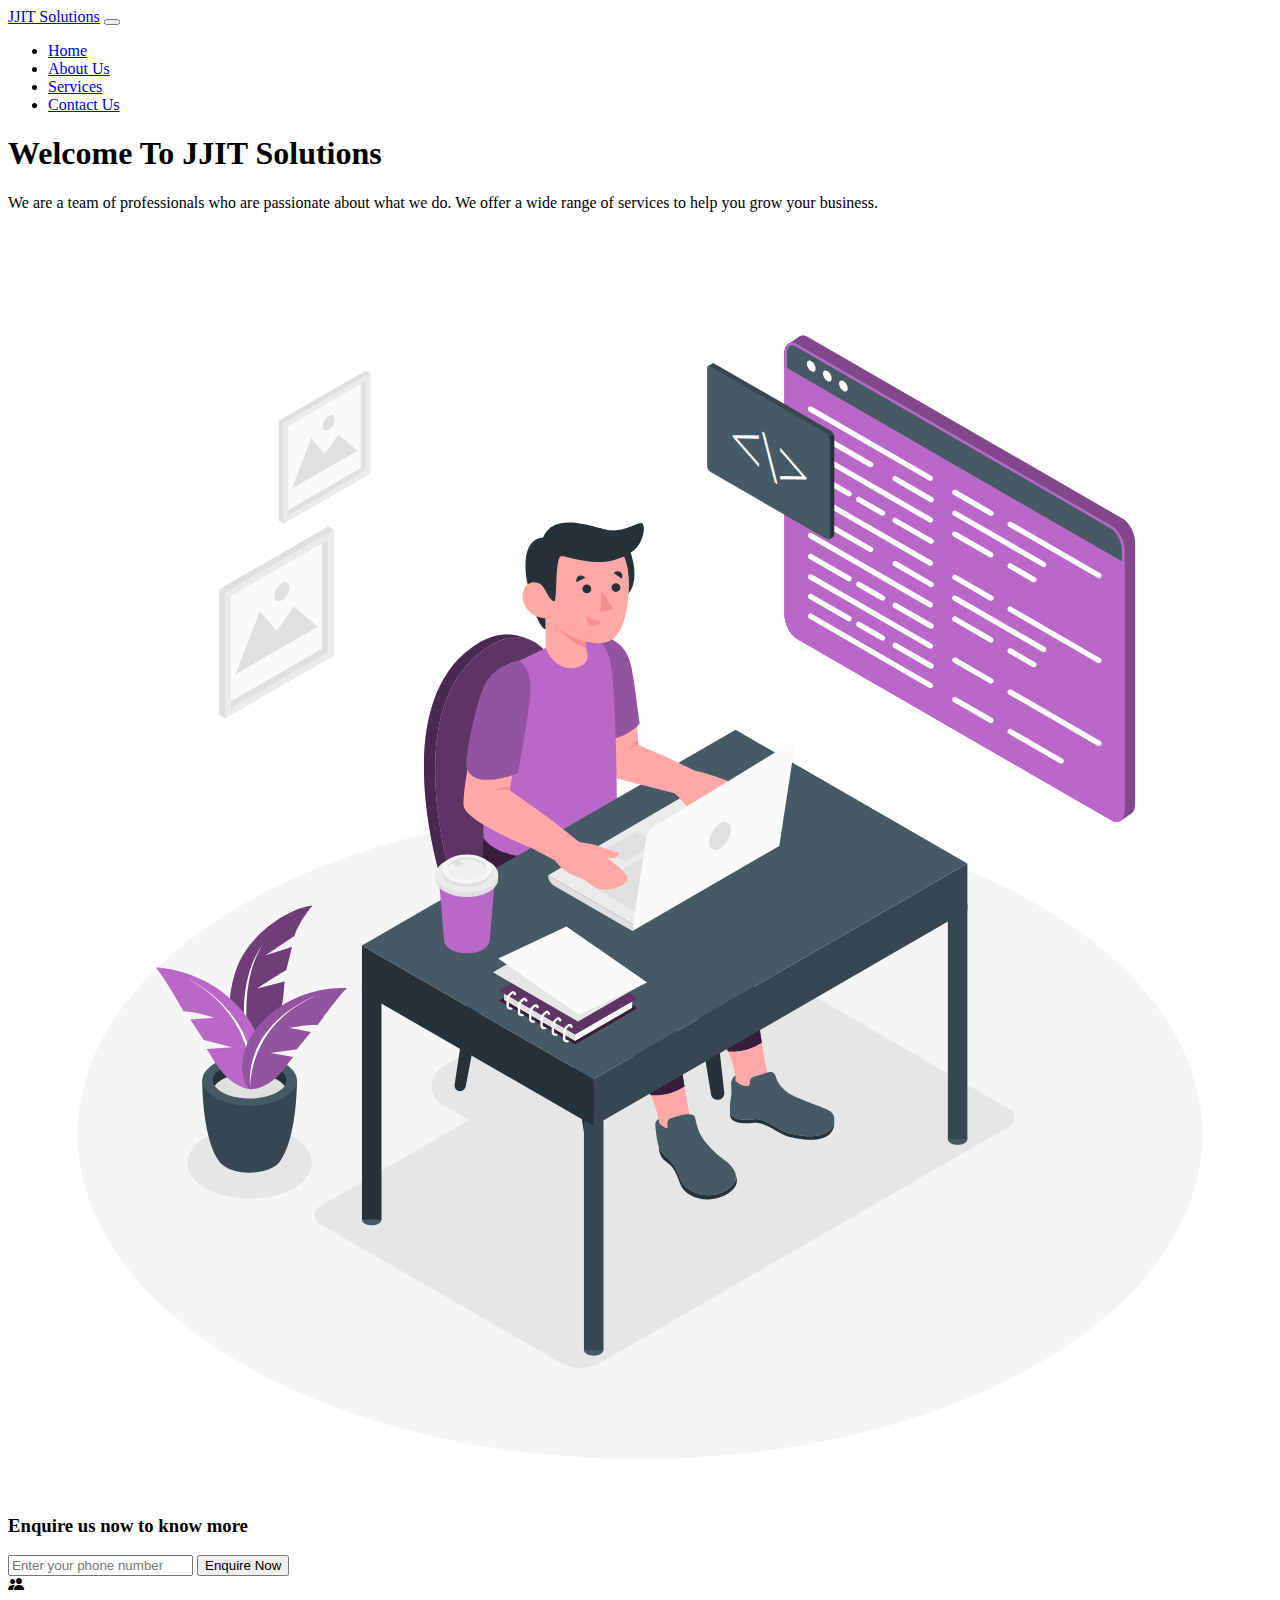
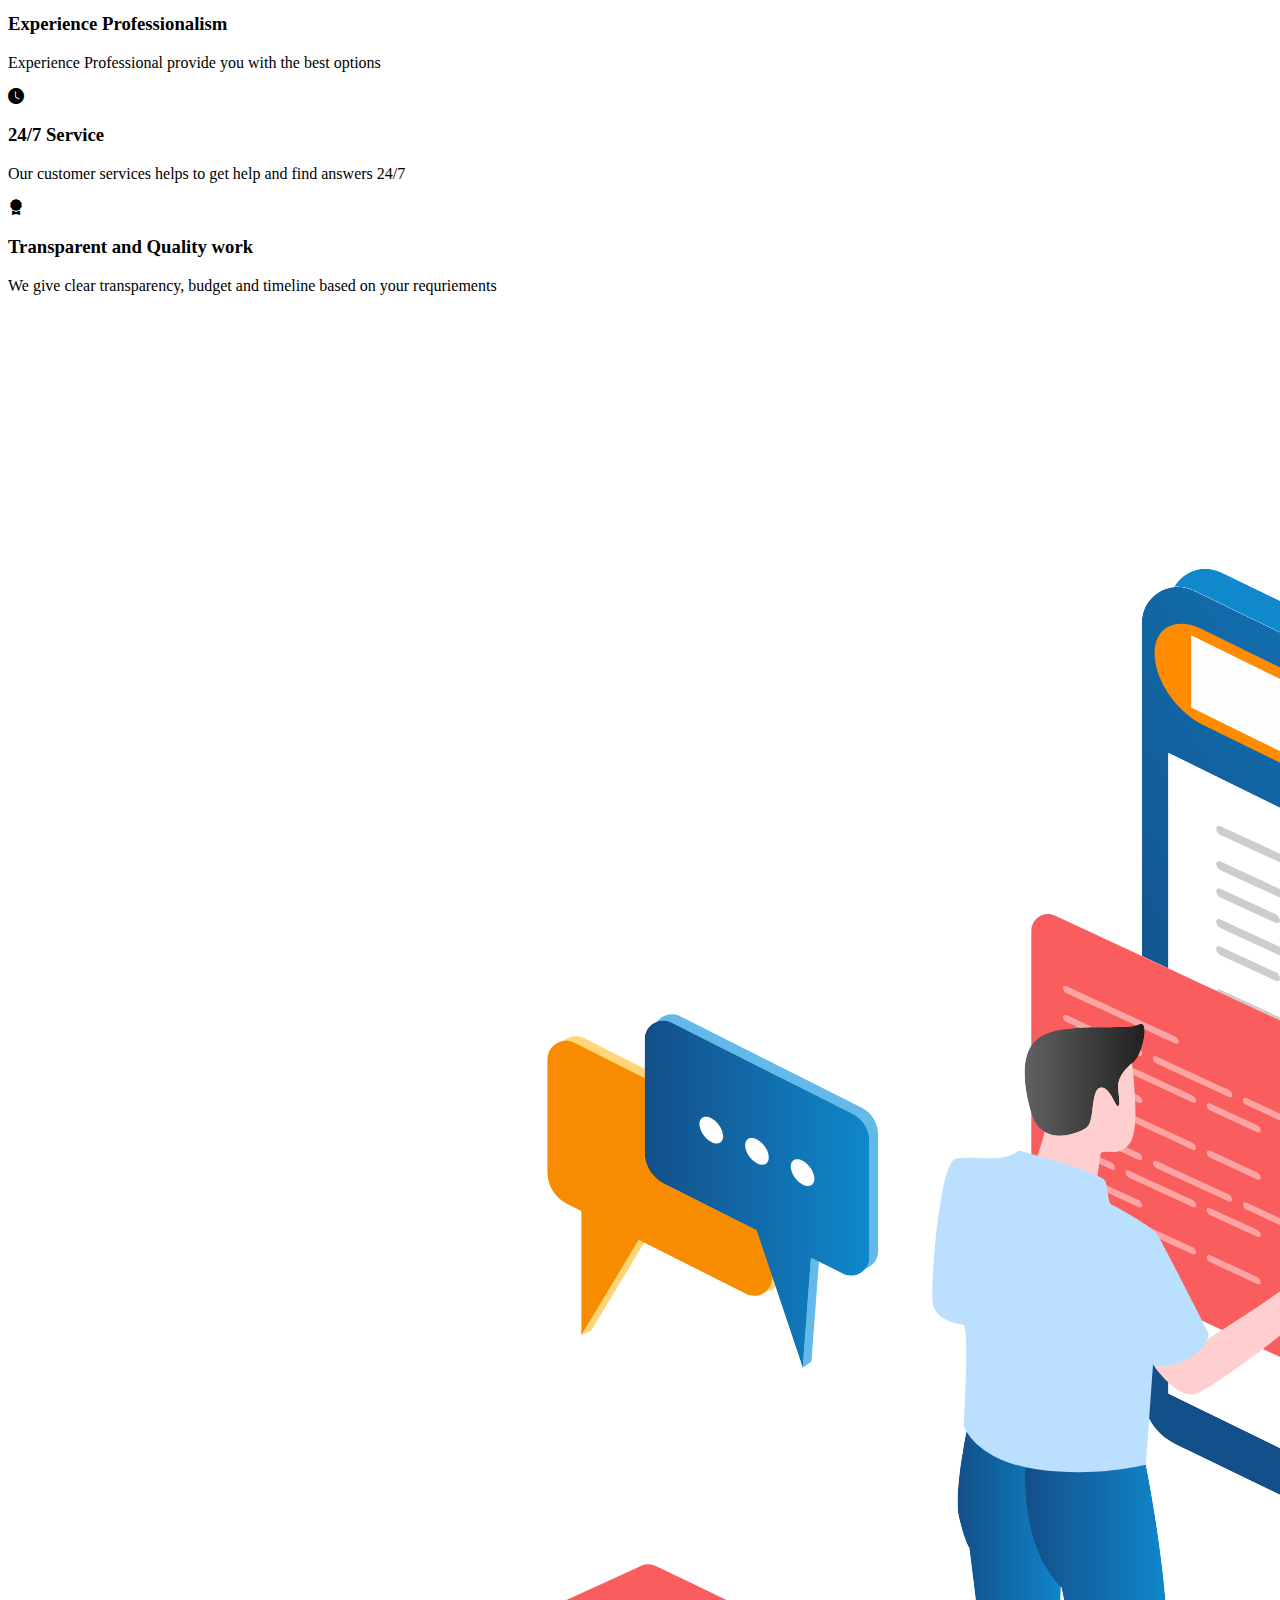
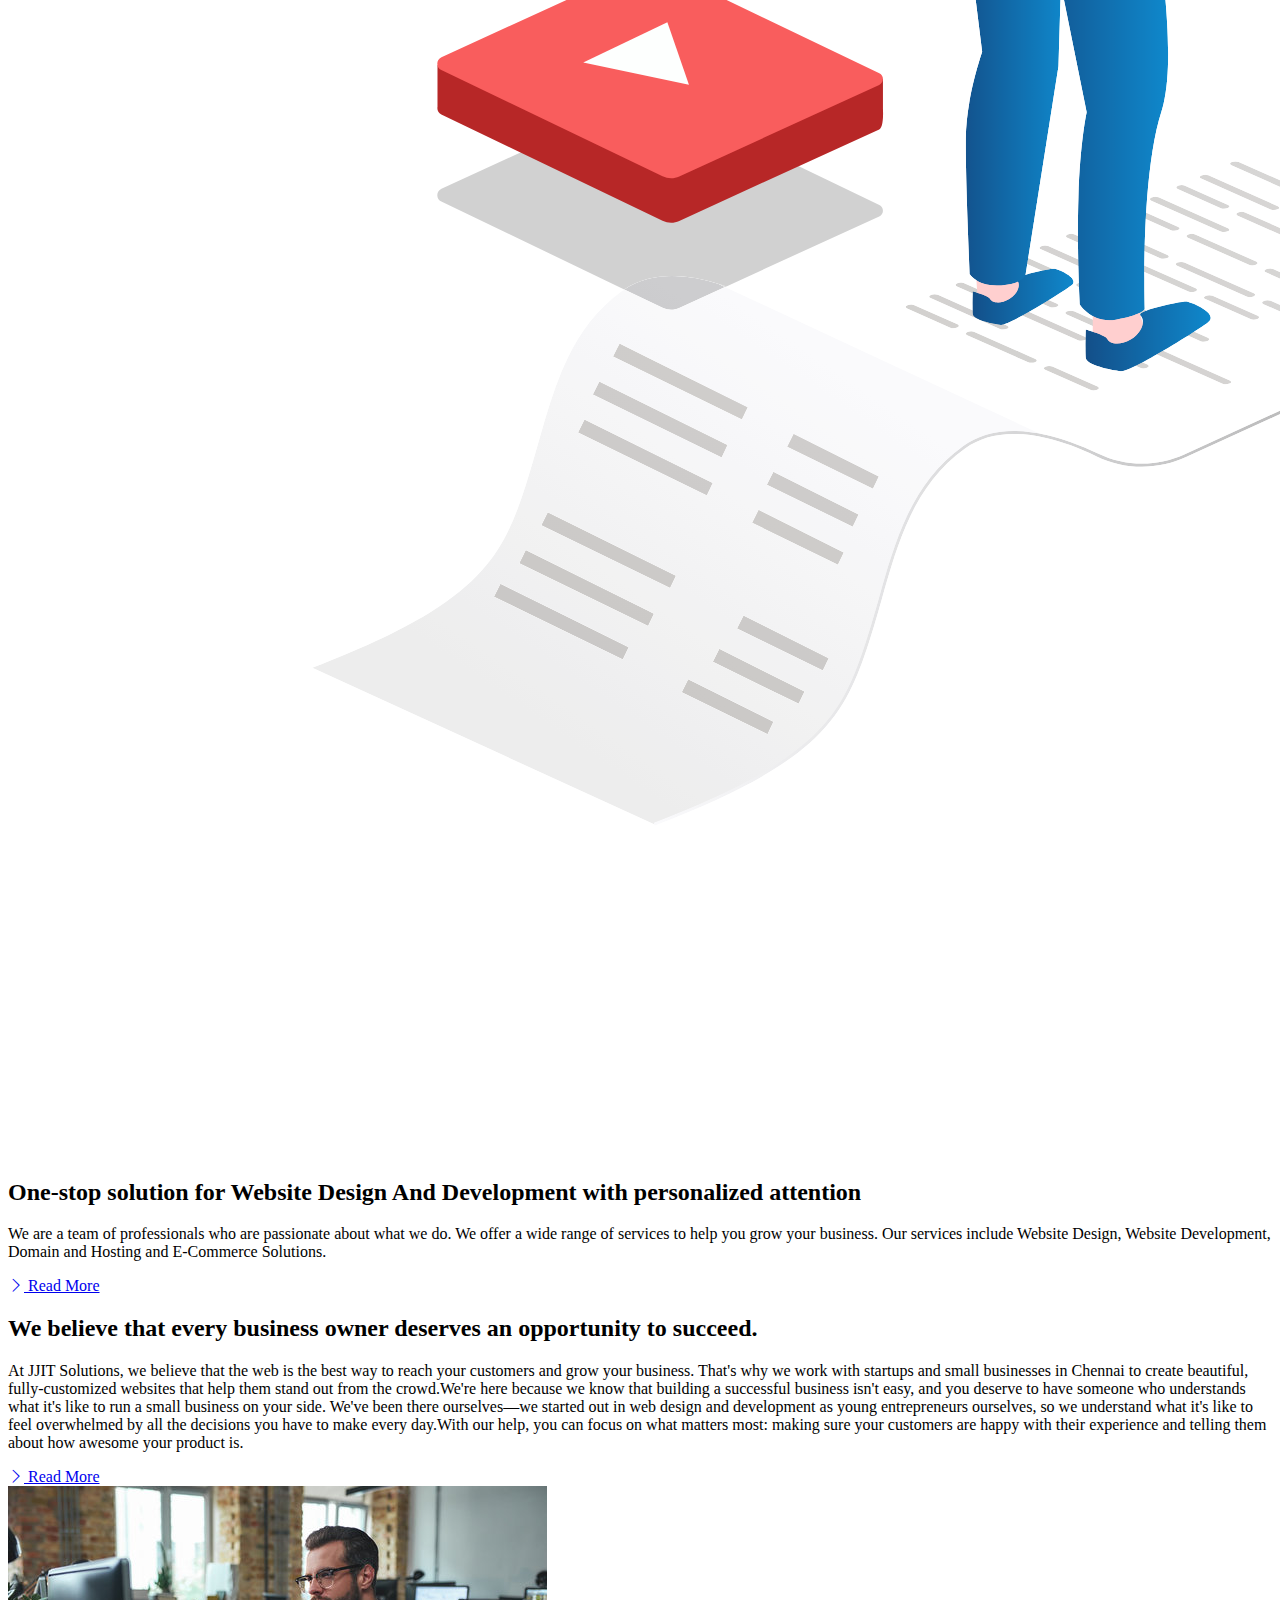
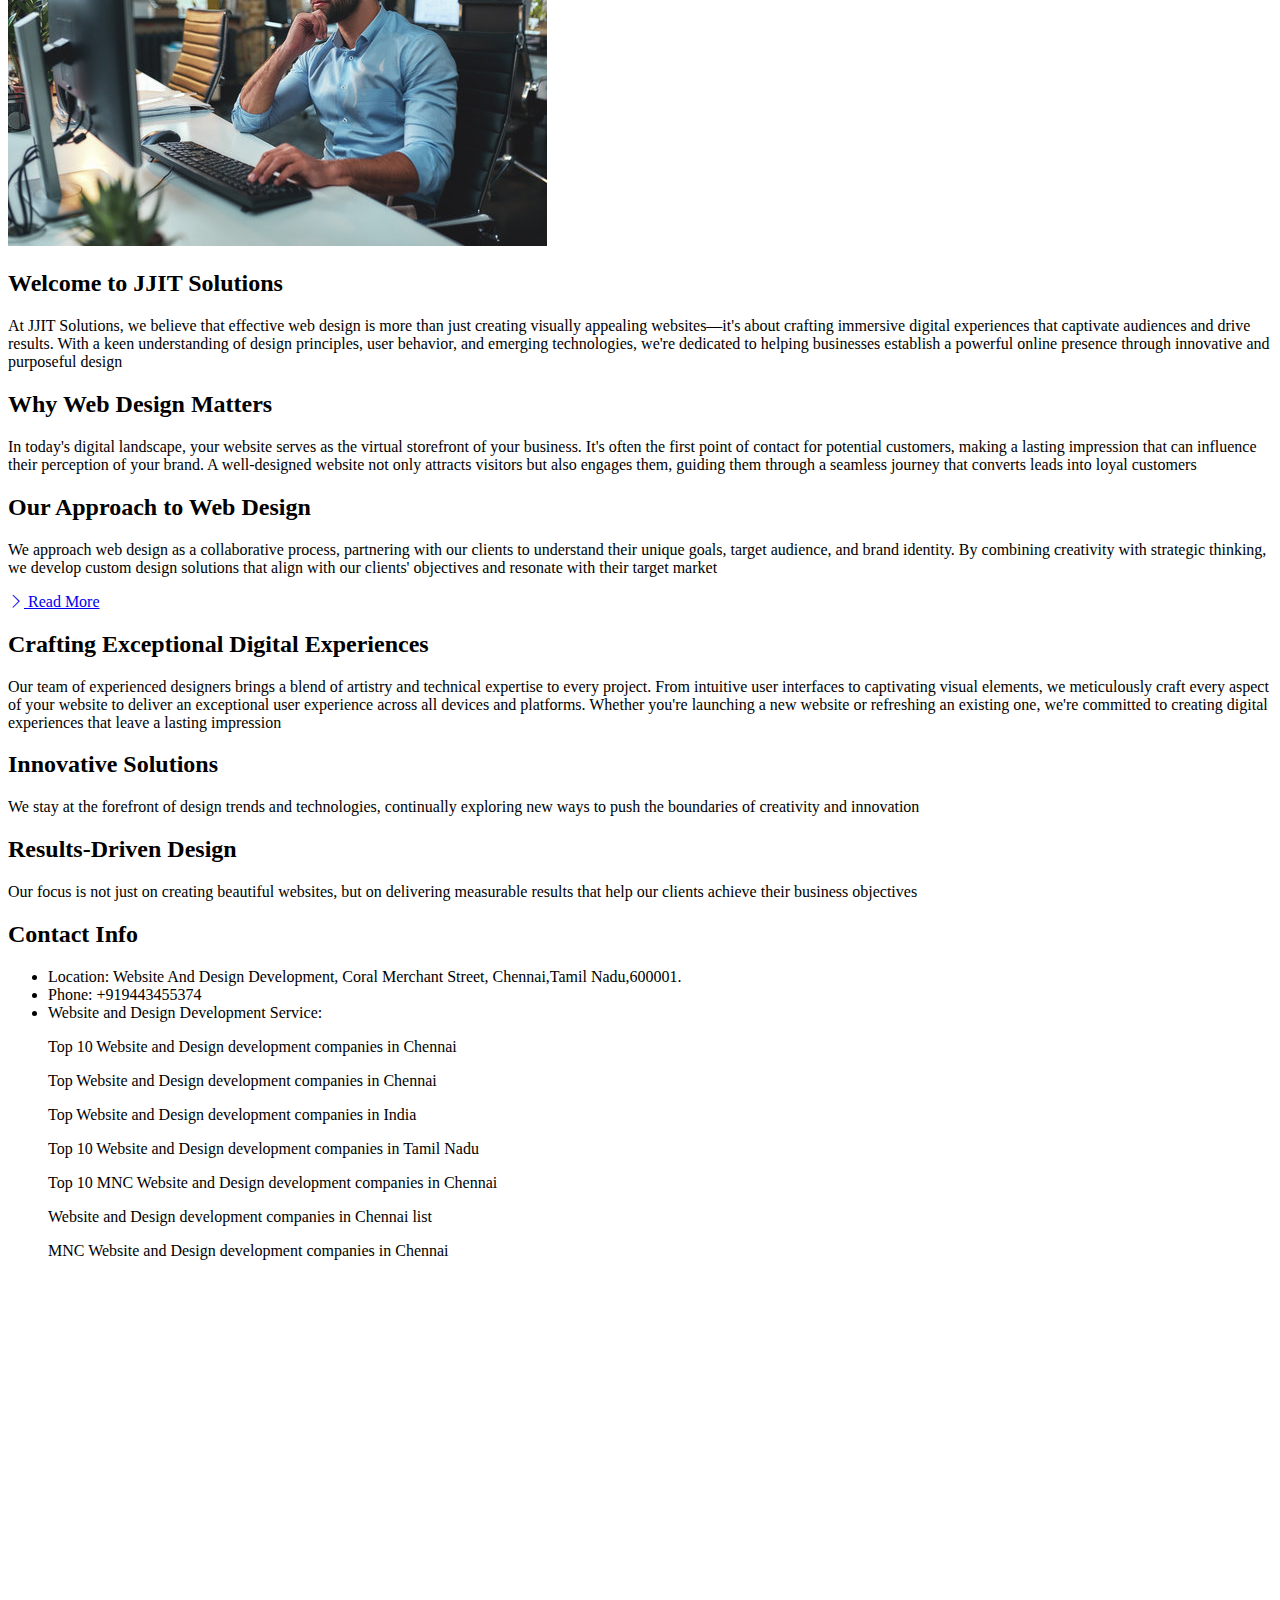
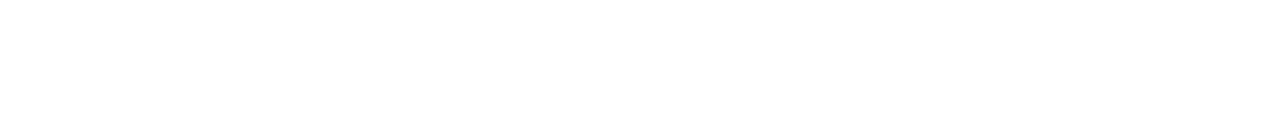
<file: index.html>
<!DOCTYPE html>
<html lang="en">
<head>
    <meta charset="UTF-8">
    <meta name="viewport" content="width=device-width, initial-scale=1.0">
    <link href="https://cdn.jsdelivr.net/npm/bootstrap@5.0.2/dist/css/bootstrap.min.css" rel="stylesheet" integrity="sha384-EVSTQN3/azprG1Anm3QDgpJLIm9Nao0Yz1ztcQTwFspd3yD65VohhpuuCOmLASjC" crossorigin="anonymous">
    <link rel="stylesheet" href="https://cdn.jsdelivr.net/npm/bootstrap-icons@1.11.3/font/bootstrap-icons.min.css">
    <link rel="stylesheet" href="style.css" />
    <link href='https://api.mapbox.com/mapbox-gl-js/v2.9.1/mapbox-gl.css' rel='stylesheet' />
    <title>JJIT Solutions</title>
</head>
<body>
    <!--Navbar-->
    <nav class="navbar navbar-expand-lg bg-dark navbar-dark py-3 fixed-top">
        <div class="container">
            <a href="#" class="navbar-brand">JJIT Solutions</a>
            <button 
            class="navbar-toggler" 
            type="button" 
            data-bs-toggle="collapse" 
            data-bs-target="#navmenu"
            >
             <span class="navbar-toggler-icon"></span>
            </button>
            <div class="collapse navbar-collapse" id="navmenu">
              <ul class="navbar-nav ms-auto">
                <li class="nav-item">
                    <a href="#home" class="nav-link">Home</a>
                </li>
                <li class="nav-item">
                    <a href="#about" class="nav-link">About Us</a>
                </li>
                <li class="nav-item">
                    <a href="#services" class="nav-link">Services</a>
                </li>
                <li class="nav-item">
                    <a href="#contact" class="nav-link">Contact Us</a>
                </li>
              </ul>
            </div>
        </div>
    </nav>
    <!--Showcase-->
    <section class="bg-dark text-light p-5 p-lg-0 pt-lg-5 text-center text-sm-start">
       <div class="container">
          <div class="d-sm-flex align-items-center justify-content-between">
              <div>
                <h1 class="display-1">Welcome To JJIT Solutions</h1>
                <p class="lead">We are a team of professionals who are passionate about what we do. We offer a wide range of services to help you grow your business.</p>              </div>
              <img class="img-fluid w-100 d-none d-sm-block" src="img/webdev1.svg" alt="">
          </div>
       </div>
    </section>

    <!--Enquiry-->
    <section class="bg-primary text-light p-5">
        <div class="container">
            <div class="d-md-flex justify-content-between align-items-center">
                <h3 class="mb-3 mb-md"> Enquire us now to know more </h3>
                 <div class="input-group num-input">
                    <input type="text" 
                    class="form-control" 
                    placeholder="Enter your phone number">
                    <button 
                    class="btn btn-dark btn-lg" 
                    type="button" 
                    id="button-addon2">Enquire Now</button>
                </div>
            </div>
        </div>
    </section>
    <!--Boxes-->
    <section class="p-5">
        <div class="container">
            <div class="row text-center g-4">
                
                <div class="col-md">
                    <div class="card bg-light text-dark">
                        <div class="card-body text-center">
                            <div class="h1">
                                <i class="bi bi-people-fill"></i>
                            </div>
                            <h3 class="card-title mb-3">
                                Experience Professionalism
                            </h3>
                            <p class="card-text">
                                Experience Professional provide you with the best options
                            </p>
                        </div>
                    </div>
                </div>
               
                <div class="col-md">
                    <div class="card bg-light text-dark">
                        <div class="card-body text-center">
                            <div class="h1">
                                <i class="bi bi-clock-fill"></i>
                            </div>
                            <h3 class="card-title mb-3">
                                24/7 Service
                            </h3>
                            <p class="card-text">
                                Our customer services helps to get help and find answers 24/7
                            </p>
                        </div>
                    </div>
                </div>
                    
                <div class="col-md">
                    <div class="card bg-light text-dark">
                        <div class="card-body text-center">
                            <div class="h1">
                                <i class="bi bi-award-fill"></i>
                            </div>
                            <h3 class="card-title mb-3">
                                Transparent and Quality work
                            </h3>
                            <p class="card-text">
                                We give clear transparency, budget and timeline based on your requriements
                            </p>
                        </div>
                    </div>
                </div>
            </div>
        </div>
    </section>
    <!--Desc-->
    <section id="home" class="p-5">
        <div class="container">
            <div class="row align-items-center justify-content-between">
                <div class="col-md">
                    <img src="img/webdev2.svg" class="img-fluid" alt="">
                </div>
                <div class="col-md p-5">
                    <h2>One-stop solution for Website Design And Development with personalized attention</h2>
                    <p class="lead">
                        We are a team of professionals who are passionate about what we do. We offer a wide range of services to help you grow your business. Our services include Website Design, Website Development, Domain and Hosting and E-Commerce Solutions.
                    </p>
                    <a href="#" class="btn btn-dark">
                        <i class="bi bi-chevron-right"></i> Read More
                    </a>
                </div>
            </div>
        </div>
    </section>

    <!--About-->
    <section id="about" class="p-5 bg-light">
        <div class="container">
            <div class="row align-items-center justify-content-between">
                <div class="col-md p-5">
                    <h2>We believe that every business owner deserves an opportunity to succeed.</h2>
                    <p class="lead">
                        At JJIT Solutions, we believe that the web is the best way to reach your customers and grow your business. That's why we work with startups and small businesses in Chennai to create beautiful, fully-customized websites that help them stand out from the crowd.We're here because we know that building a successful business isn't easy, and you deserve to have someone who understands what it's like to run a small business on your side. We've been there ourselves—we started out in web design and development as young entrepreneurs ourselves, so we understand what it's like to feel overwhelmed by all the decisions you have to make every day.With our help, you can focus on what matters most: making sure your customers are happy with their experience and telling them about how awesome your product is.
                    </p>
                    <a href="#" class="btn btn-dark">
                        <i class="bi bi-chevron-right"></i> Read More
                    </a>
                </div>
                <div class="col-md">
                    <img src="img/working.jpg" class="img-fluid" alt="">
                </div>
            </div>
        </div>
    </section>

    <!--Services-->
    <section id="services" class="p-5 bg-light">
        <div class="container">
            <div class="row align-items-center justify-content-between">
                <div class="col-md p-5">
                    <h2>Welcome to JJIT Solutions</h2>
                    <p>
                        At JJIT Solutions, we believe that effective web design is more than just creating visually appealing websites—it's about crafting immersive digital experiences that captivate audiences and drive results. With a keen understanding of design principles, user behavior, and emerging technologies, we're dedicated to helping businesses establish a powerful online presence through innovative and purposeful design
                    </p>
                    <h2>Why Web Design Matters</h2>
                    <p>
                        In today's digital landscape, your website serves as the virtual storefront of your business. It's often the first point of contact for potential customers, making a lasting impression that can influence their perception of your brand. A well-designed website not only attracts visitors but also engages them, guiding them through a seamless journey that converts leads into loyal customers
                    </p>
                    <h2>Our Approach to Web Design</h2>
                    <p>
                        We approach web design as a collaborative process, partnering with our clients to understand their unique goals, target audience, and brand identity. By combining creativity with strategic thinking, we develop custom design solutions that align with our clients' objectives and resonate with their target market
                    </p>
                    
                    <a href="#" class="btn btn-dark">
                        <i class="bi bi-chevron-right"></i> Read More
                    </a>
                </div>
                <div class="col-md">
                    <h2>Crafting Exceptional Digital Experiences</h2>
                    <p>
                        Our team of experienced designers brings a blend of artistry and technical expertise to every project. From intuitive user interfaces to captivating visual elements, we meticulously craft every aspect of your website to deliver an exceptional user experience across all devices and platforms. Whether you're launching a new website or refreshing an existing one, we're committed to creating digital experiences that leave a lasting impression
                    </p>
                    <h2>Innovative Solutions</h2>
                    <p>
                        We stay at the forefront of design trends and technologies, continually exploring new ways to push the boundaries of creativity and innovation
                    </p>
                    <h2>Results-Driven Design</h2>
                    <p>
                        Our focus is not just on creating beautiful websites, but on delivering measurable results that help our clients achieve their business objectives
                    </p>
                    
                </div>
            </div>
        </div>
    </section>

    <!--Footer-->
    <footer id="contact" class="p-5 bg-dark text-white text center">
        <div class="container">
            <div class="row gutter-4">
                <div class="col-md">
                    <h2 class="text-center mb-4">Contact Info</h2>
                    <ul class="list-group list-group-flush lead">
                        <li class="list-group-item bg-dark text-white">
                            <span class="fw-bold">Location: </span> 
                            Website And Design Development,                
                            Coral Merchant Street,
                            Chennai,Tamil Nadu,600001.
                        </li>
                        <li class="list-group-item bg-dark text-white">
                            <span class="fw-bold">Phone: </span> +919443455374
                        </li>
                        <li class="list-group-item bg-dark text-white">
                            <span class="fw-bold">Website and Design Development Service:</span>

                            <p>Top 10 Website and Design development companies in Chennai</p>
                            <p>Top Website and Design development companies in Chennai<p>
                            <p>Top Website and Design development companies in India<p>
                            <p>Top 10 Website and Design development companies in Tamil Nadu<p>
                            <p>Top 10 MNC Website and Design development companies in Chennai<p>
                            <p>Website and Design development companies in Chennai list<p>
                            <p>MNC Website and Design development companies in Chennai<p>
                        </li>
                    </ul>
                </div>
                    <div class="col-lg-auto">
                      <iframe
                      src="https://www.google.com/maps/embed?pb=!1m18!1m12!1m3!1d15545.027924782156!2d80.17832514582739!3d13.082893169559114!2m3!1f0!2f0!3f0!3m2!1i1024!2i768!4f13.1!3m3!1m2!1s0x3a52641baaf317ef%3A0x75edeeffa1296b93!2sAnna%20Nagar%20West%2C%20Chennai%2C%20Tamil%20Nadu!5e0!3m2!1sen!2sin!4v1719314386708!5m2!1sen!2sin" width="600" height="450" style="border:0;" allowfullscreen="" loading="lazy" referrerpolicy="no-referrer-when-downgrade"></iframe>
                    </div>
            </div>
        </div>
    </footer>
    
    <script src="https://cdn.jsdelivr.net/npm/bootstrap@5.0.2/dist/js/bootstrap.bundle.min.js" integrity="sha384-MrcW6ZMFYlzcLA8Nl+NtUVF0sA7MsXsP1UyJoMp4YLEuNSfAP+JcXn/tWtIaxVXM" crossorigin="anonymous"></script>
    <script src='https://api.mapbox.com/mapbox-gl-js/v2.9.1/mapbox-gl.js'></script>

    <script>
        mapboxgl.accessToken = 'pk.eyJ1IjoidmVua2F0MTI5NCIsImEiOiJjbHh1OW5vMmkxd3BuMmtzZWJicGd4YTNlIn0.nSJ3YDg7QcavLcLXZzv5qA';
        var map = new mapboxgl.Map({
           container: 'map',
           style: 'mapbox://styles/mapbox/streets-v11',
           center: [13.085476244878079, 80.2105435251285],
           zoom: 12,
        });
    </script>
</body>
</html>
</file>
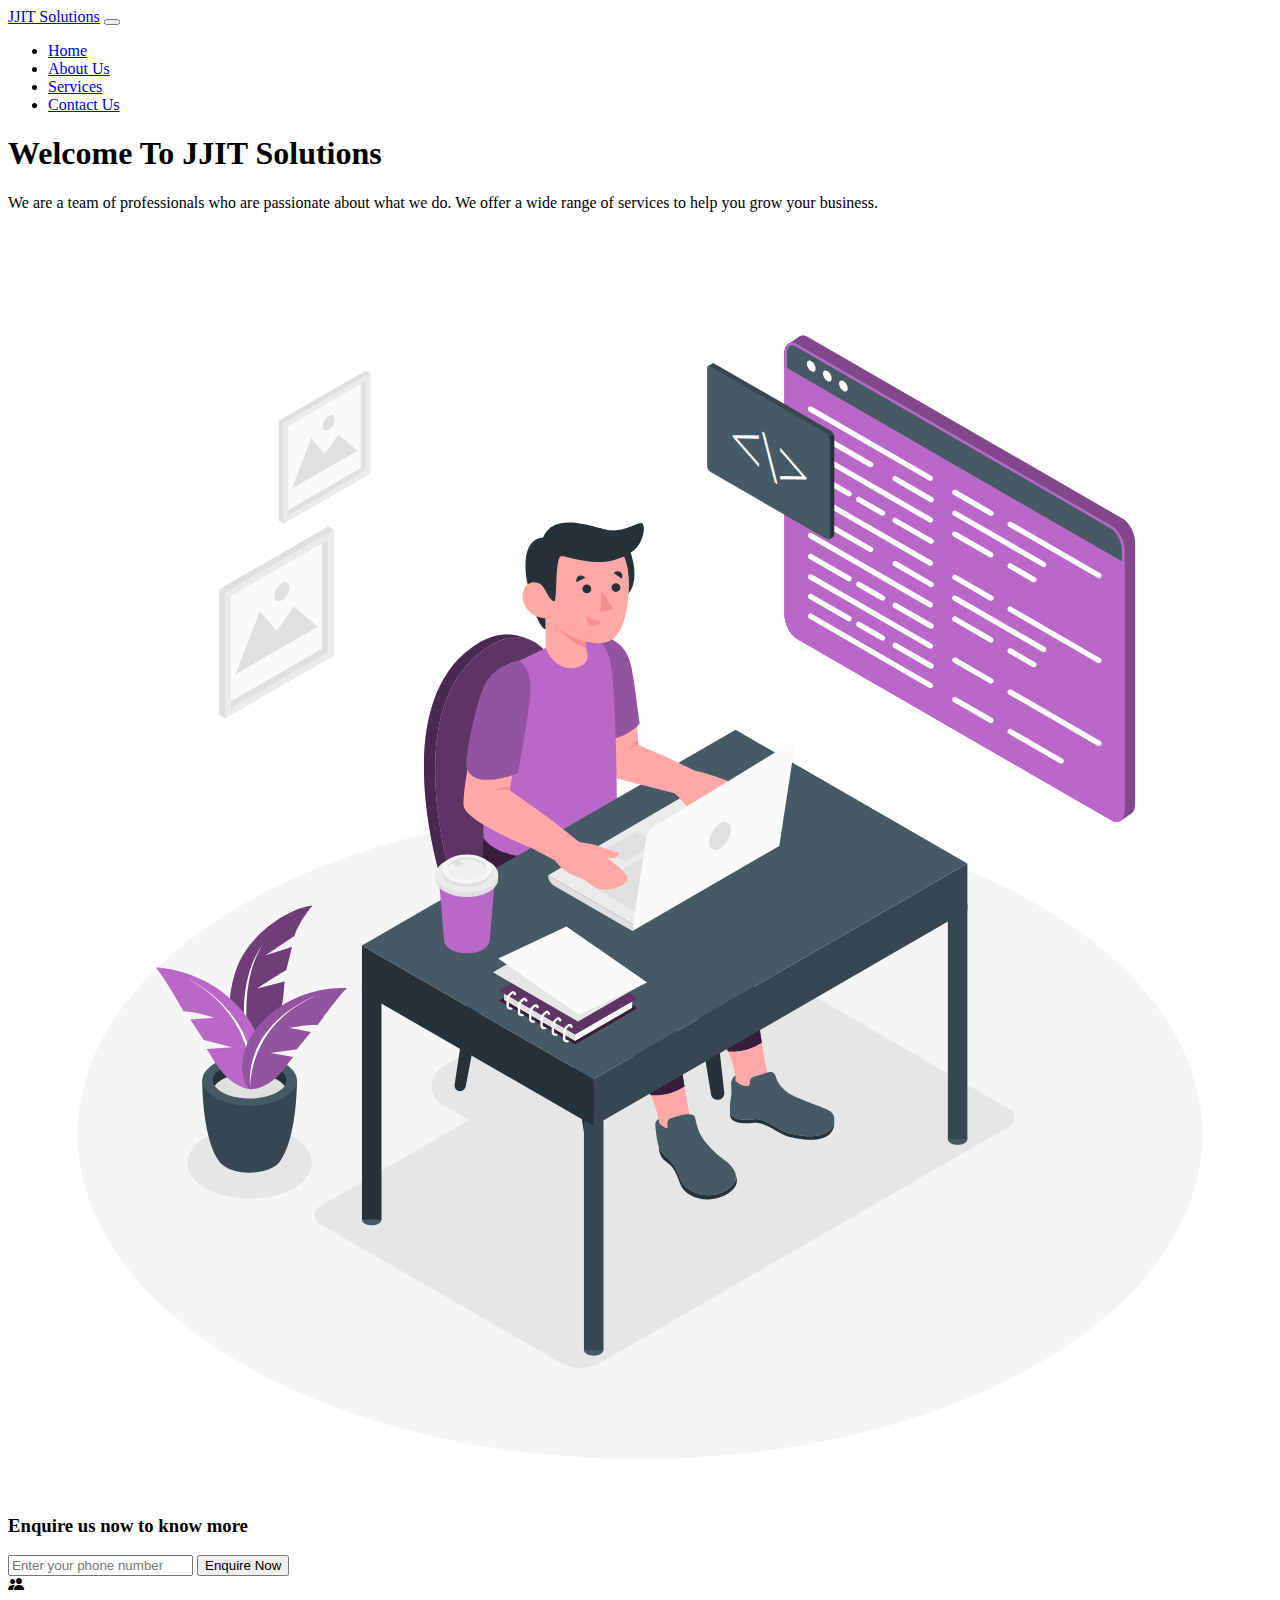
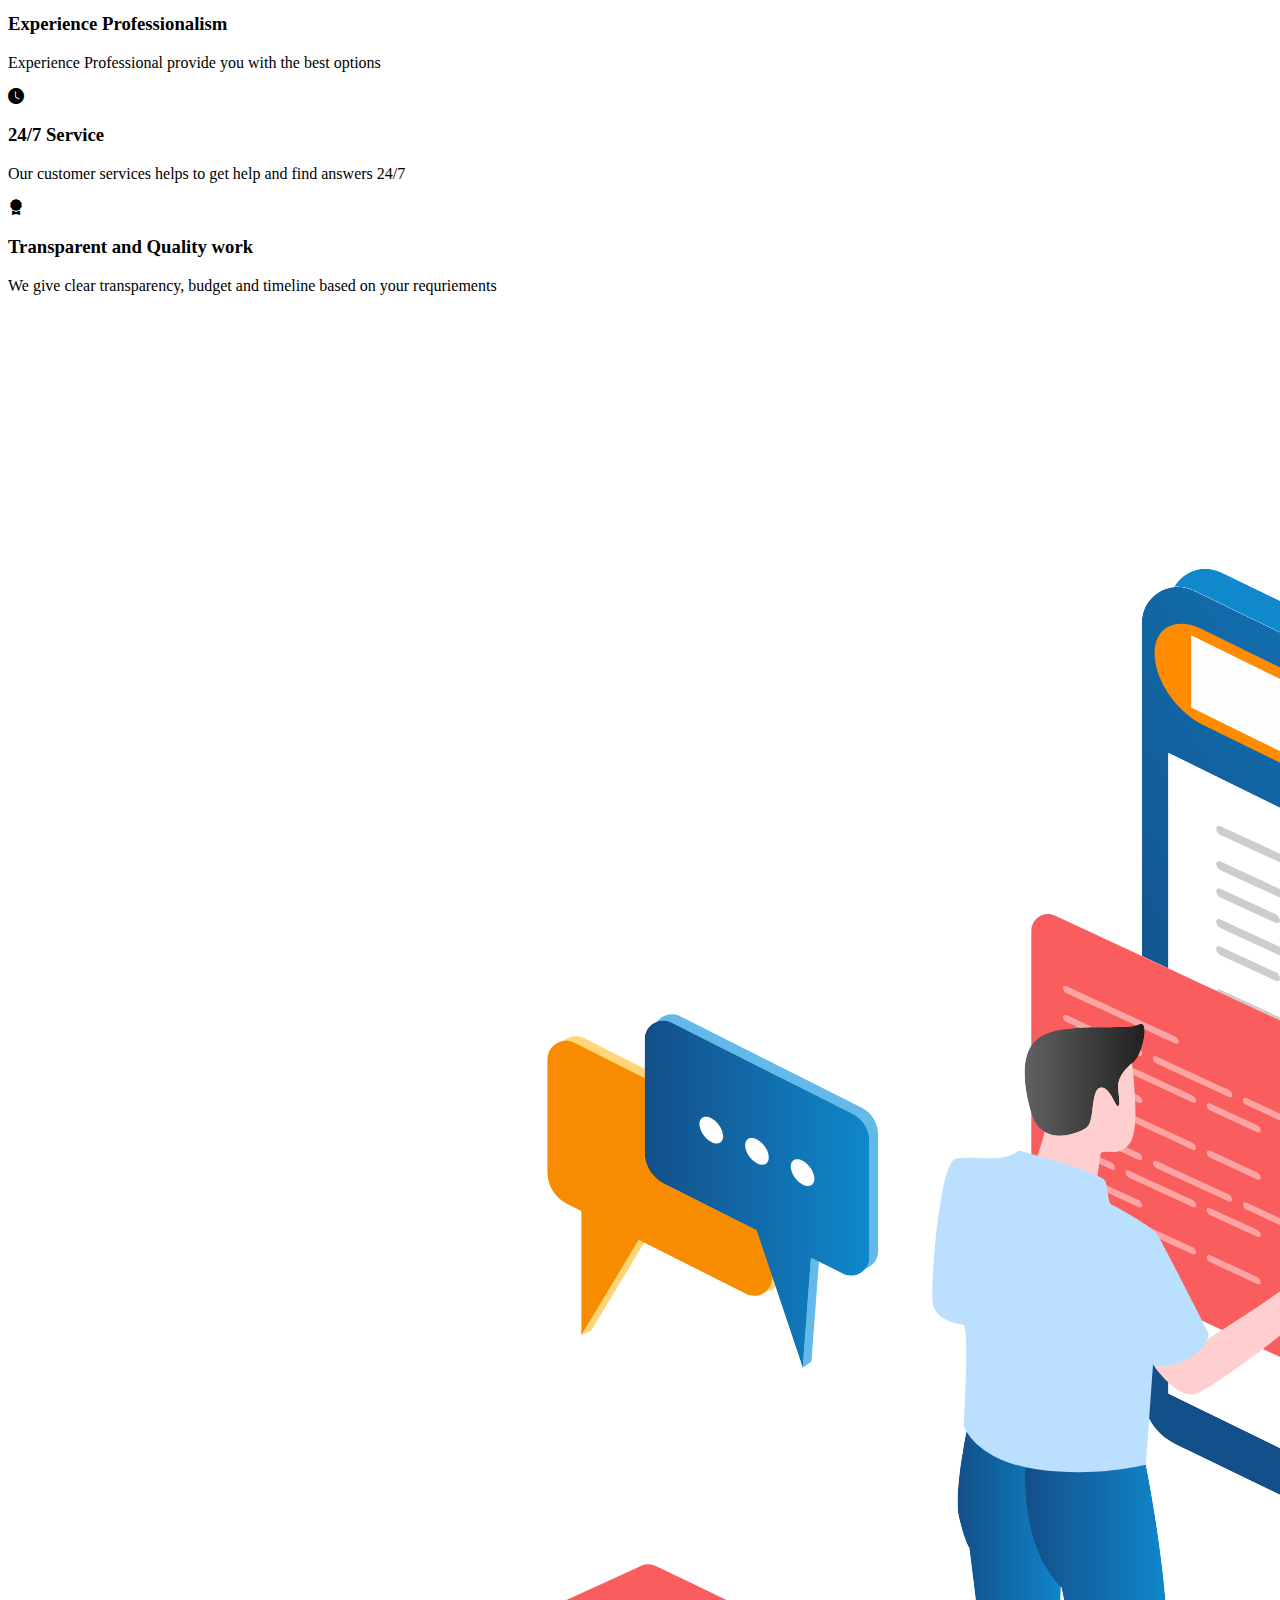
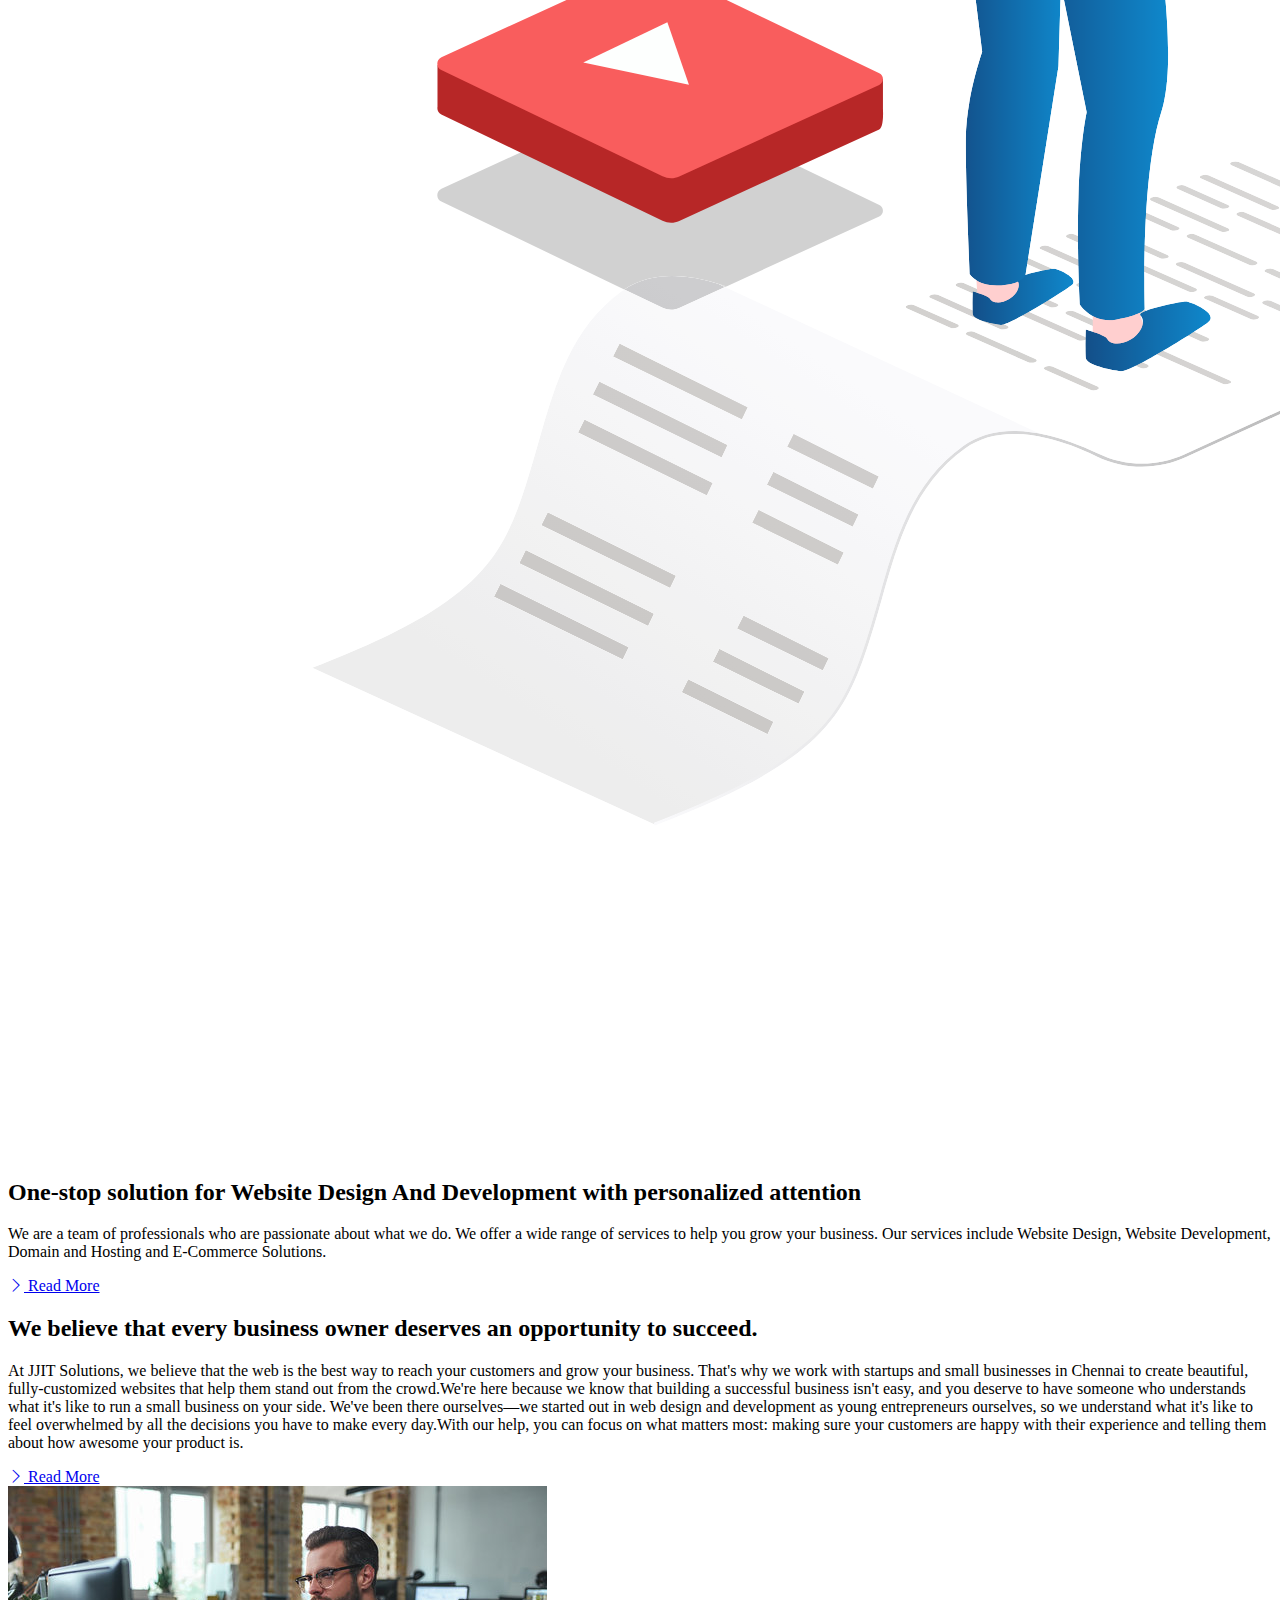
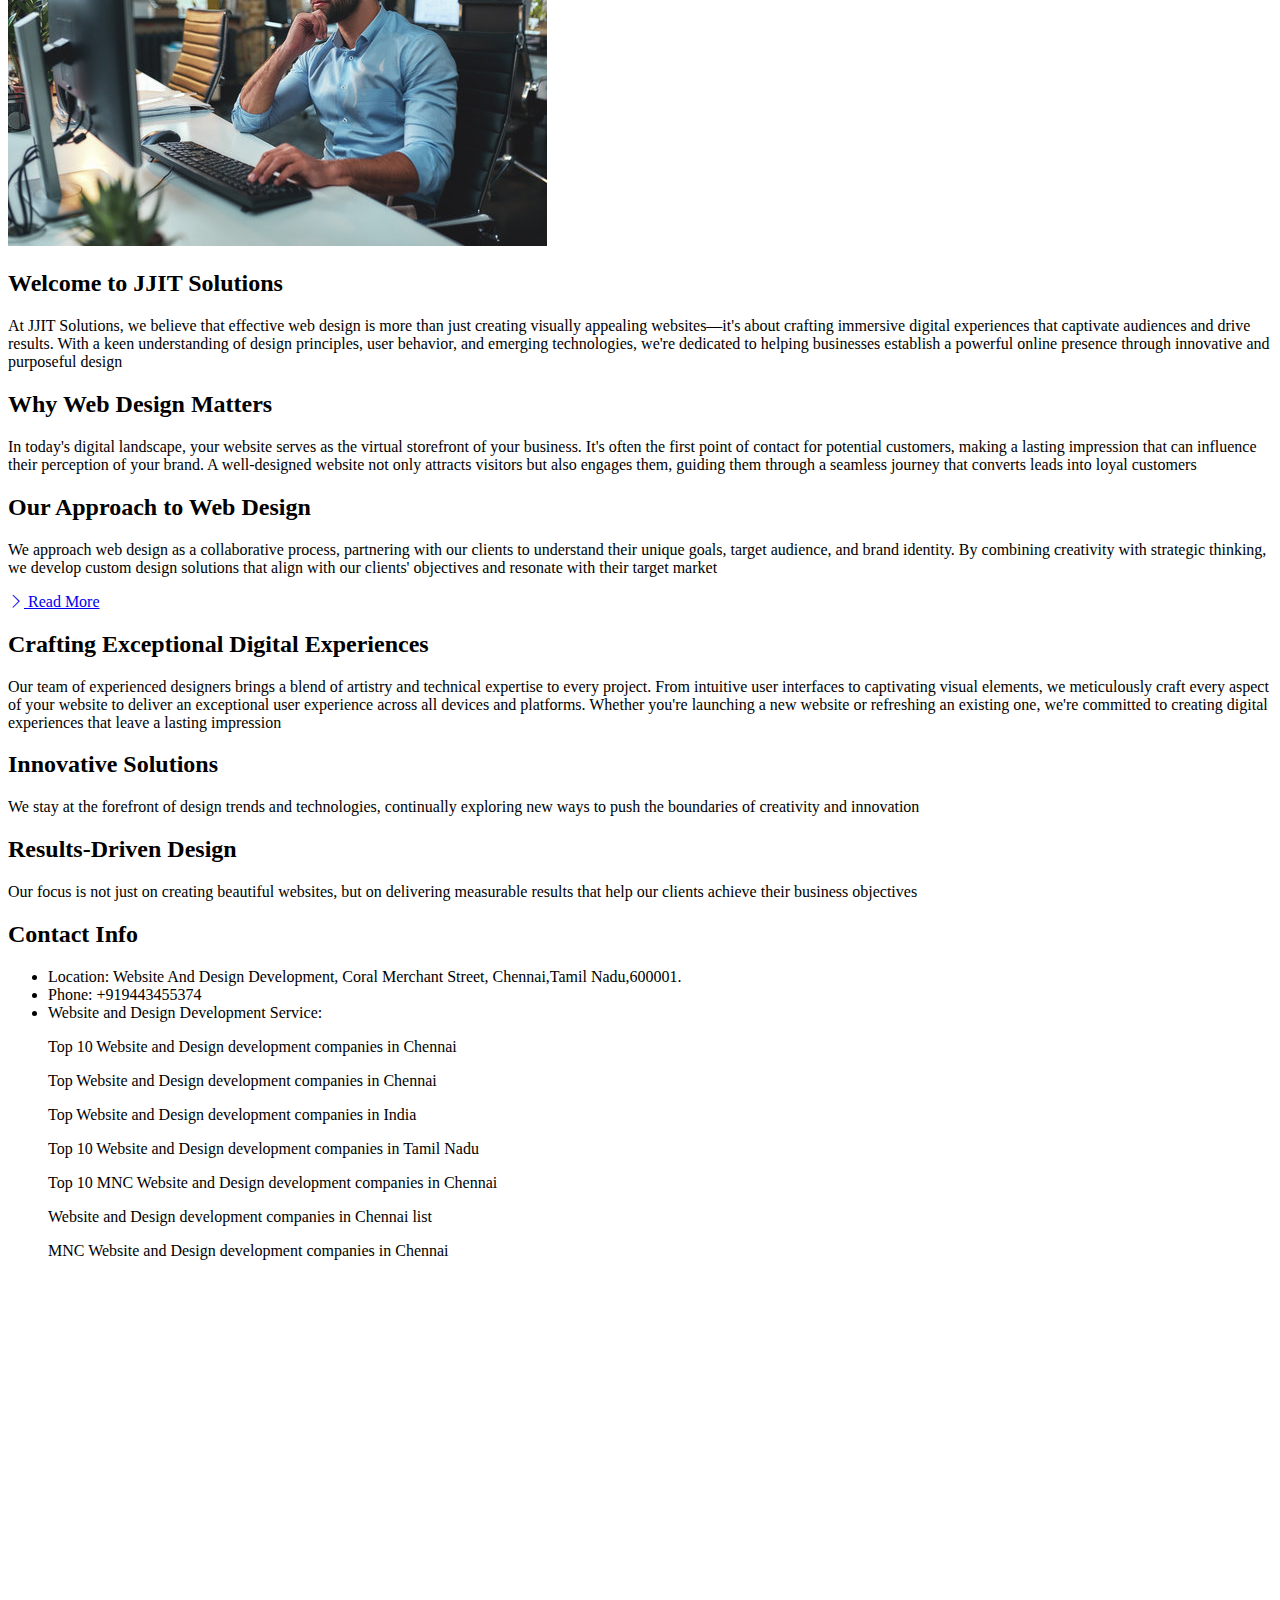
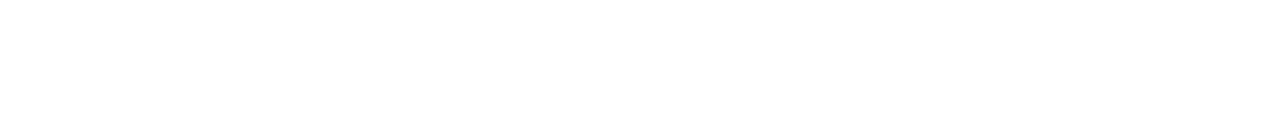
<file: first.html>
<!DOCTYPE html>
<html lang="en">
<head>
    <meta charset="UTF-8">
    <meta name="viewport" content="width=device-width, initial-scale=1.0">
    <link href="https://cdn.jsdelivr.net/npm/bootstrap@5.0.2/dist/css/bootstrap.min.css" rel="stylesheet" integrity="sha384-EVSTQN3/azprG1Anm3QDgpJLIm9Nao0Yz1ztcQTwFspd3yD65VohhpuuCOmLASjC" crossorigin="anonymous">
    <link rel="stylesheet" href="https://cdn.jsdelivr.net/npm/bootstrap-icons@1.11.3/font/bootstrap-icons.min.css">
    <link rel="stylesheet" href="style.css" />
    <link href='https://api.mapbox.com/mapbox-gl-js/v2.9.1/mapbox-gl.css' rel='stylesheet' />
    <title>JJIT Solutions</title>
</head>
<body>
    <!--Navbar-->
    <nav class="navbar navbar-expand-lg bg-dark navbar-dark py-3 fixed-top">
        <div class="container">
            <a href="#" class="navbar-brand">JJIT Solutions</a>
            <button 
            class="navbar-toggler" 
            type="button" 
            data-bs-toggle="collapse" 
            data-bs-target="#navmenu"
            >
             <span class="navbar-toggler-icon"></span>
            </button>
            <div class="collapse navbar-collapse" id="navmenu">
              <ul class="navbar-nav ms-auto">
                <li class="nav-item">
                    <a href="#home" class="nav-link">Home</a>
                </li>
                <li class="nav-item">
                    <a href="#about" class="nav-link">About Us</a>
                </li>
                <li class="nav-item">
                    <a href="#services" class="nav-link">Services</a>
                </li>
                <li class="nav-item">
                    <a href="#contact" class="nav-link">Contact Us</a>
                </li>
              </ul>
            </div>
        </div>
    </nav>
    <!--Showcase-->
    <section class="bg-dark text-light p-5 p-lg-0 pt-lg-5 text-center text-sm-start">
       <div class="container">
          <div class="d-sm-flex align-items-center justify-content-between">
              <div>
                <h1 class="display-1">Welcome To JJIT Solutions</h1>
                <p class="lead">We are a team of professionals who are passionate about what we do. We offer a wide range of services to help you grow your business.</p>              </div>
              <img class="img-fluid w-100 d-none d-sm-block" src="img/webdev1.svg" alt="">
          </div>
       </div>
    </section>

    <!--Enquiry-->
    <section class="bg-primary text-light p-5">
        <div class="container">
            <div class="d-md-flex justify-content-between align-items-center">
                <h3 class="mb-3 mb-md"> Enquire us now to know more </h3>
                 <div class="input-group num-input">
                    <input type="text" 
                    class="form-control" 
                    placeholder="Enter your phone number">
                    <button 
                    class="btn btn-dark btn-lg" 
                    type="button" 
                    id="button-addon2">Enquire Now</button>
                </div>
            </div>
        </div>
    </section>
    <!--Boxes-->
    <section class="p-5">
        <div class="container">
            <div class="row text-center g-4">
                
                <div class="col-md">
                    <div class="card bg-light text-dark">
                        <div class="card-body text-center">
                            <div class="h1">
                                <i class="bi bi-people-fill"></i>
                            </div>
                            <h3 class="card-title mb-3">
                                Experience Professionalism
                            </h3>
                            <p class="card-text">
                                Experience Professional provide you with the best options
                            </p>
                        </div>
                    </div>
                </div>
               
                <div class="col-md">
                    <div class="card bg-light text-dark">
                        <div class="card-body text-center">
                            <div class="h1">
                                <i class="bi bi-clock-fill"></i>
                            </div>
                            <h3 class="card-title mb-3">
                                24/7 Service
                            </h3>
                            <p class="card-text">
                                Our customer services helps to get help and find answers 24/7
                            </p>
                        </div>
                    </div>
                </div>
                    
                <div class="col-md">
                    <div class="card bg-light text-dark">
                        <div class="card-body text-center">
                            <div class="h1">
                                <i class="bi bi-award-fill"></i>
                            </div>
                            <h3 class="card-title mb-3">
                                Transparent and Quality work
                            </h3>
                            <p class="card-text">
                                We give clear transparency, budget and timeline based on your requriements
                            </p>
                        </div>
                    </div>
                </div>
            </div>
        </div>
    </section>
    <!--Desc-->
    <section id="home" class="p-5">
        <div class="container">
            <div class="row align-items-center justify-content-between">
                <div class="col-md">
                    <img src="img/webdev2.svg" class="img-fluid" alt="">
                </div>
                <div class="col-md p-5">
                    <h2>One-stop solution for Website Design And Development with personalized attention</h2>
                    <p class="lead">
                        We are a team of professionals who are passionate about what we do. We offer a wide range of services to help you grow your business. Our services include Website Design, Website Development, Domain and Hosting and E-Commerce Solutions.
                    </p>
                    <a href="#" class="btn btn-dark">
                        <i class="bi bi-chevron-right"></i> Read More
                    </a>
                </div>
            </div>
        </div>
    </section>

    <!--About-->
    <section id="about" class="p-5 bg-light">
        <div class="container">
            <div class="row align-items-center justify-content-between">
                <div class="col-md p-5">
                    <h2>We believe that every business owner deserves an opportunity to succeed.</h2>
                    <p class="lead">
                        At JJIT Solutions, we believe that the web is the best way to reach your customers and grow your business. That's why we work with startups and small businesses in Chennai to create beautiful, fully-customized websites that help them stand out from the crowd.We're here because we know that building a successful business isn't easy, and you deserve to have someone who understands what it's like to run a small business on your side. We've been there ourselves—we started out in web design and development as young entrepreneurs ourselves, so we understand what it's like to feel overwhelmed by all the decisions you have to make every day.With our help, you can focus on what matters most: making sure your customers are happy with their experience and telling them about how awesome your product is.
                    </p>
                    <a href="#" class="btn btn-dark">
                        <i class="bi bi-chevron-right"></i> Read More
                    </a>
                </div>
                <div class="col-md">
                    <img src="img/working.jpg" class="img-fluid" alt="">
                </div>
            </div>
        </div>
    </section>

    <!--Services-->
    <section id="services" class="p-5 bg-light">
        <div class="container">
            <div class="row align-items-center justify-content-between">
                <div class="col-md p-5">
                    <h2>Welcome to JJIT Solutions</h2>
                    <p>
                        At JJIT Solutions, we believe that effective web design is more than just creating visually appealing websites—it's about crafting immersive digital experiences that captivate audiences and drive results. With a keen understanding of design principles, user behavior, and emerging technologies, we're dedicated to helping businesses establish a powerful online presence through innovative and purposeful design
                    </p>
                    <h2>Why Web Design Matters</h2>
                    <p>
                        In today's digital landscape, your website serves as the virtual storefront of your business. It's often the first point of contact for potential customers, making a lasting impression that can influence their perception of your brand. A well-designed website not only attracts visitors but also engages them, guiding them through a seamless journey that converts leads into loyal customers
                    </p>
                    <h2>Our Approach to Web Design</h2>
                    <p>
                        We approach web design as a collaborative process, partnering with our clients to understand their unique goals, target audience, and brand identity. By combining creativity with strategic thinking, we develop custom design solutions that align with our clients' objectives and resonate with their target market
                    </p>
                    
                    <a href="#" class="btn btn-dark">
                        <i class="bi bi-chevron-right"></i> Read More
                    </a>
                </div>
                <div class="col-md">
                    <h2>Crafting Exceptional Digital Experiences</h2>
                    <p>
                        Our team of experienced designers brings a blend of artistry and technical expertise to every project. From intuitive user interfaces to captivating visual elements, we meticulously craft every aspect of your website to deliver an exceptional user experience across all devices and platforms. Whether you're launching a new website or refreshing an existing one, we're committed to creating digital experiences that leave a lasting impression
                    </p>
                    <h2>Innovative Solutions</h2>
                    <p>
                        We stay at the forefront of design trends and technologies, continually exploring new ways to push the boundaries of creativity and innovation
                    </p>
                    <h2>Results-Driven Design</h2>
                    <p>
                        Our focus is not just on creating beautiful websites, but on delivering measurable results that help our clients achieve their business objectives
                    </p>
                    
                </div>
            </div>
        </div>
    </section>

    <!--Footer-->
    <footer id="contact" class="p-5 bg-dark text-white text center">
        <div class="container">
            <div class="row gutter-4">
                <div class="col-md">
                    <h2 class="text-center mb-4">Contact Info</h2>
                    <ul class="list-group list-group-flush lead">
                        <li class="list-group-item bg-dark text-white">
                            <span class="fw-bold">Location: </span> 
                            Website And Design Development,                
                            Coral Merchant Street,
                            Chennai,Tamil Nadu,600001.
                        </li>
                        <li class="list-group-item bg-dark text-white">
                            <span class="fw-bold">Phone: </span> +919443455374
                        </li>
                        <li class="list-group-item bg-dark text-white">
                            <span class="fw-bold">Website and Design Development Service:</span>

                            <p>Top 10 Website and Design development companies in Chennai</p>
                            <p>Top Website and Design development companies in Chennai<p>
                            <p>Top Website and Design development companies in India<p>
                            <p>Top 10 Website and Design development companies in Tamil Nadu<p>
                            <p>Top 10 MNC Website and Design development companies in Chennai<p>
                            <p>Website and Design development companies in Chennai list<p>
                            <p>MNC Website and Design development companies in Chennai<p>
                        </li>
                    </ul>
                </div>
                    <div class="col-lg-auto">
                      <iframe
                      src="https://www.google.com/maps/embed?pb=!1m18!1m12!1m3!1d15545.027924782156!2d80.17832514582739!3d13.082893169559114!2m3!1f0!2f0!3f0!3m2!1i1024!2i768!4f13.1!3m3!1m2!1s0x3a52641baaf317ef%3A0x75edeeffa1296b93!2sAnna%20Nagar%20West%2C%20Chennai%2C%20Tamil%20Nadu!5e0!3m2!1sen!2sin!4v1719314386708!5m2!1sen!2sin" width="600" height="450" style="border:0;" allowfullscreen="" loading="lazy" referrerpolicy="no-referrer-when-downgrade"></iframe>
                    </div>
            </div>
        </div>
    </footer>
    
    <script src="https://cdn.jsdelivr.net/npm/bootstrap@5.0.2/dist/js/bootstrap.bundle.min.js" integrity="sha384-MrcW6ZMFYlzcLA8Nl+NtUVF0sA7MsXsP1UyJoMp4YLEuNSfAP+JcXn/tWtIaxVXM" crossorigin="anonymous"></script>
    <script src='https://api.mapbox.com/mapbox-gl-js/v2.9.1/mapbox-gl.js'></script>

    <script>
        mapboxgl.accessToken = 'pk.eyJ1IjoidmVua2F0MTI5NCIsImEiOiJjbHh1OW5vMmkxd3BuMmtzZWJicGd4YTNlIn0.nSJ3YDg7QcavLcLXZzv5qA';
        var map = new mapboxgl.Map({
           container: 'map',
           style: 'mapbox://styles/mapbox/streets-v11',
           center: [13.085476244878079, 80.2105435251285],
           zoom: 12,
        });
    </script>
</body>
</html>
</file>
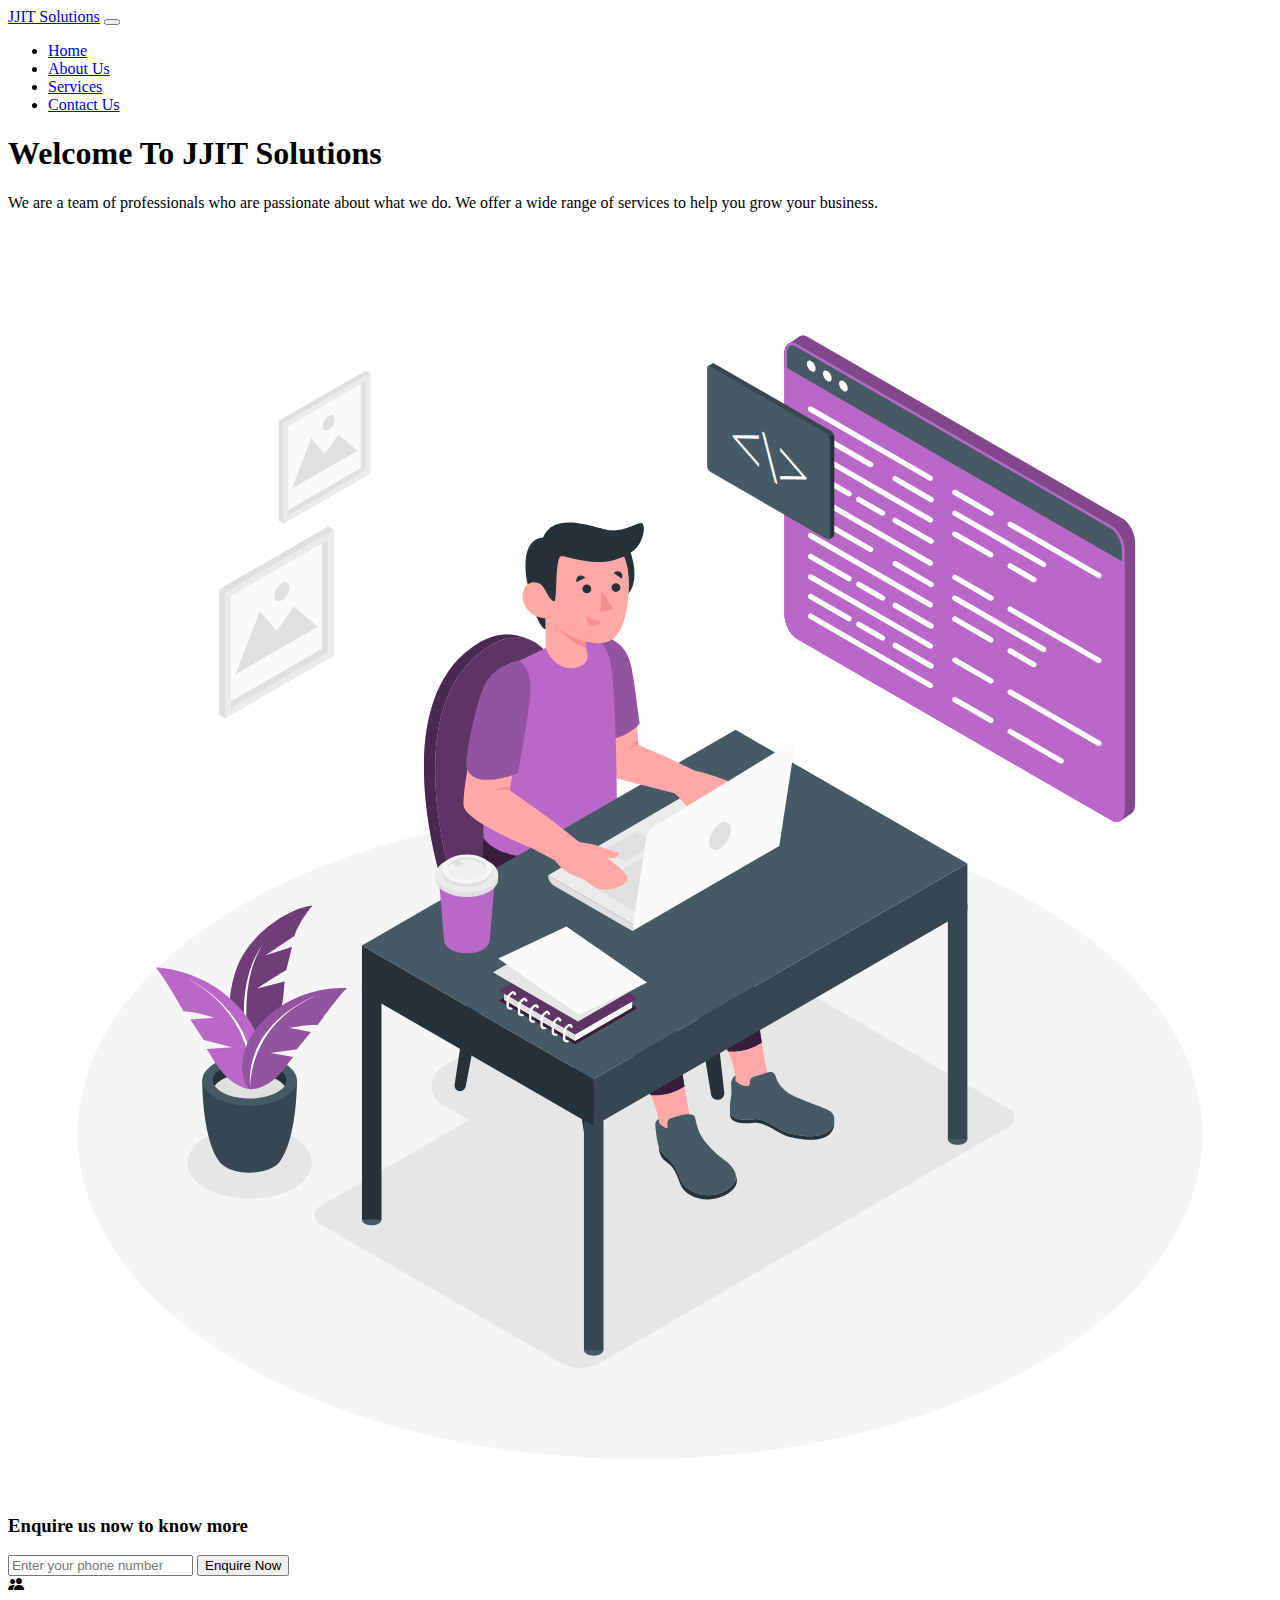
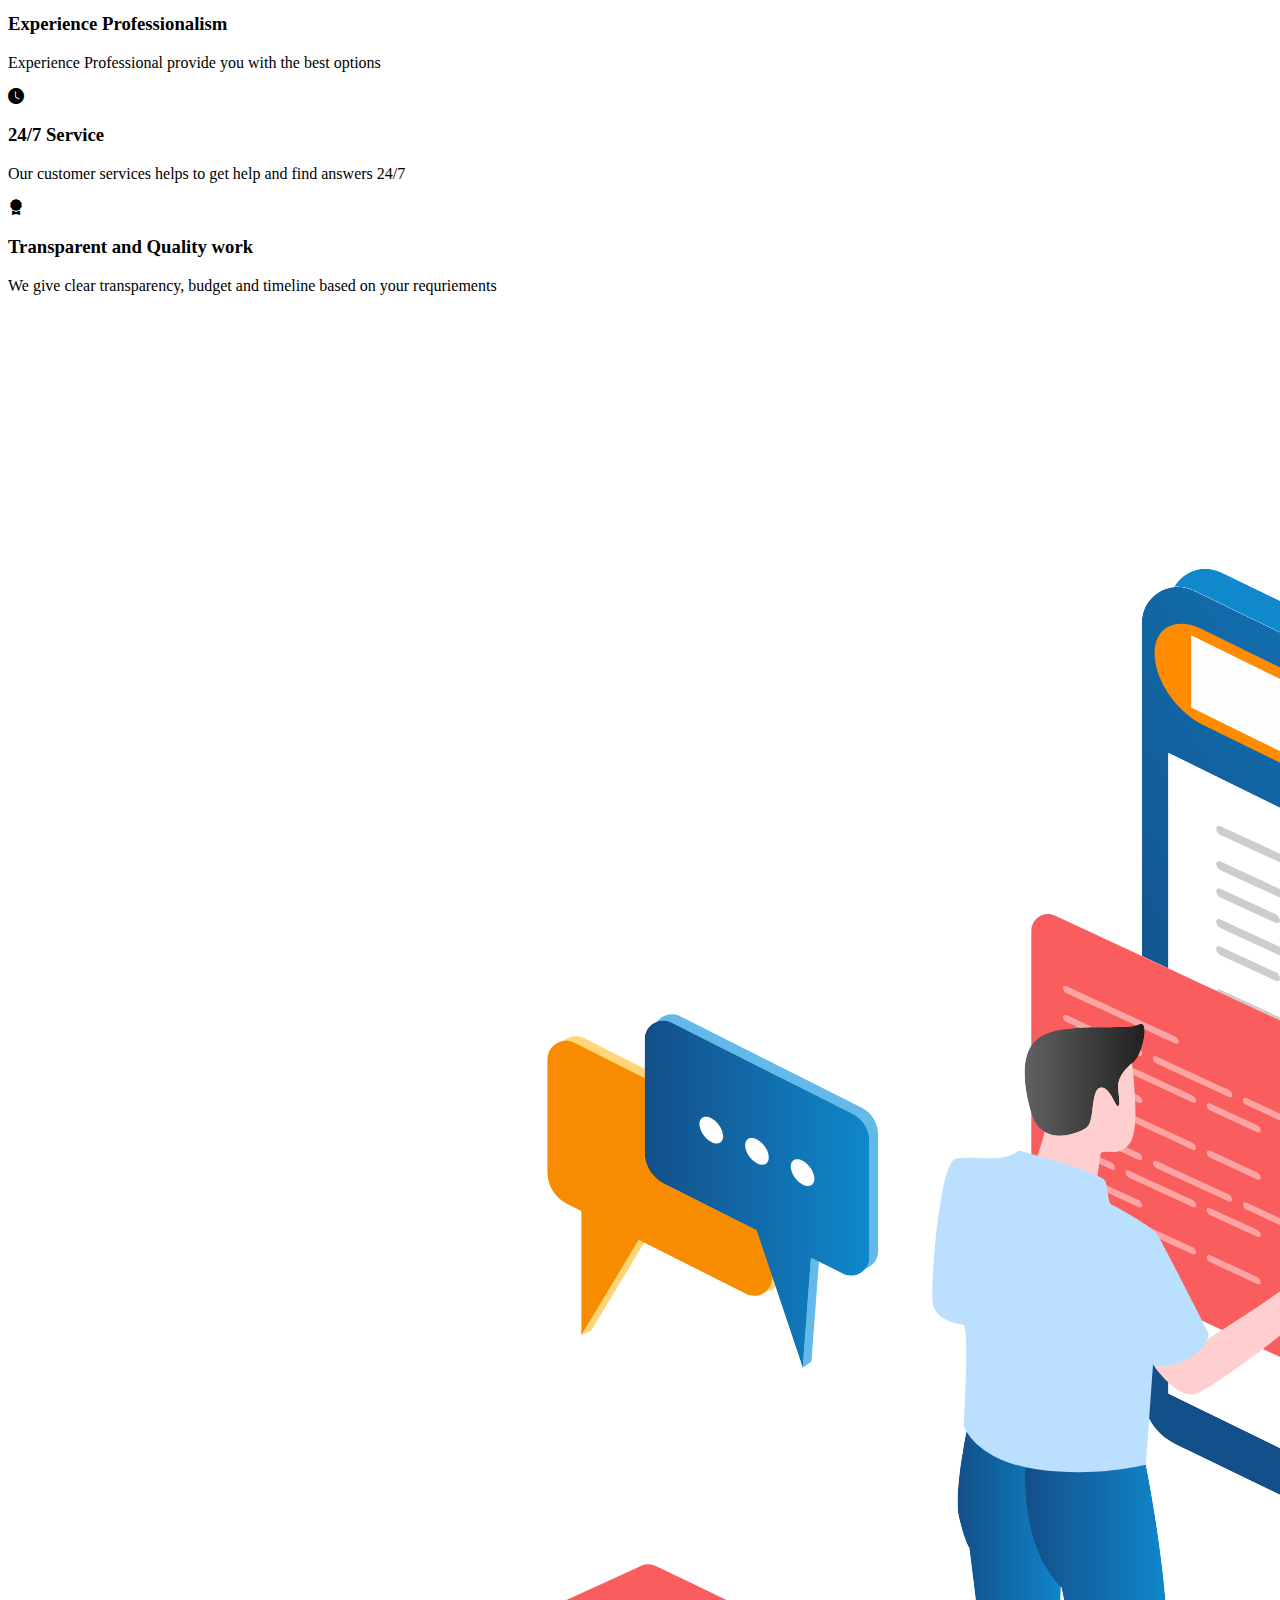
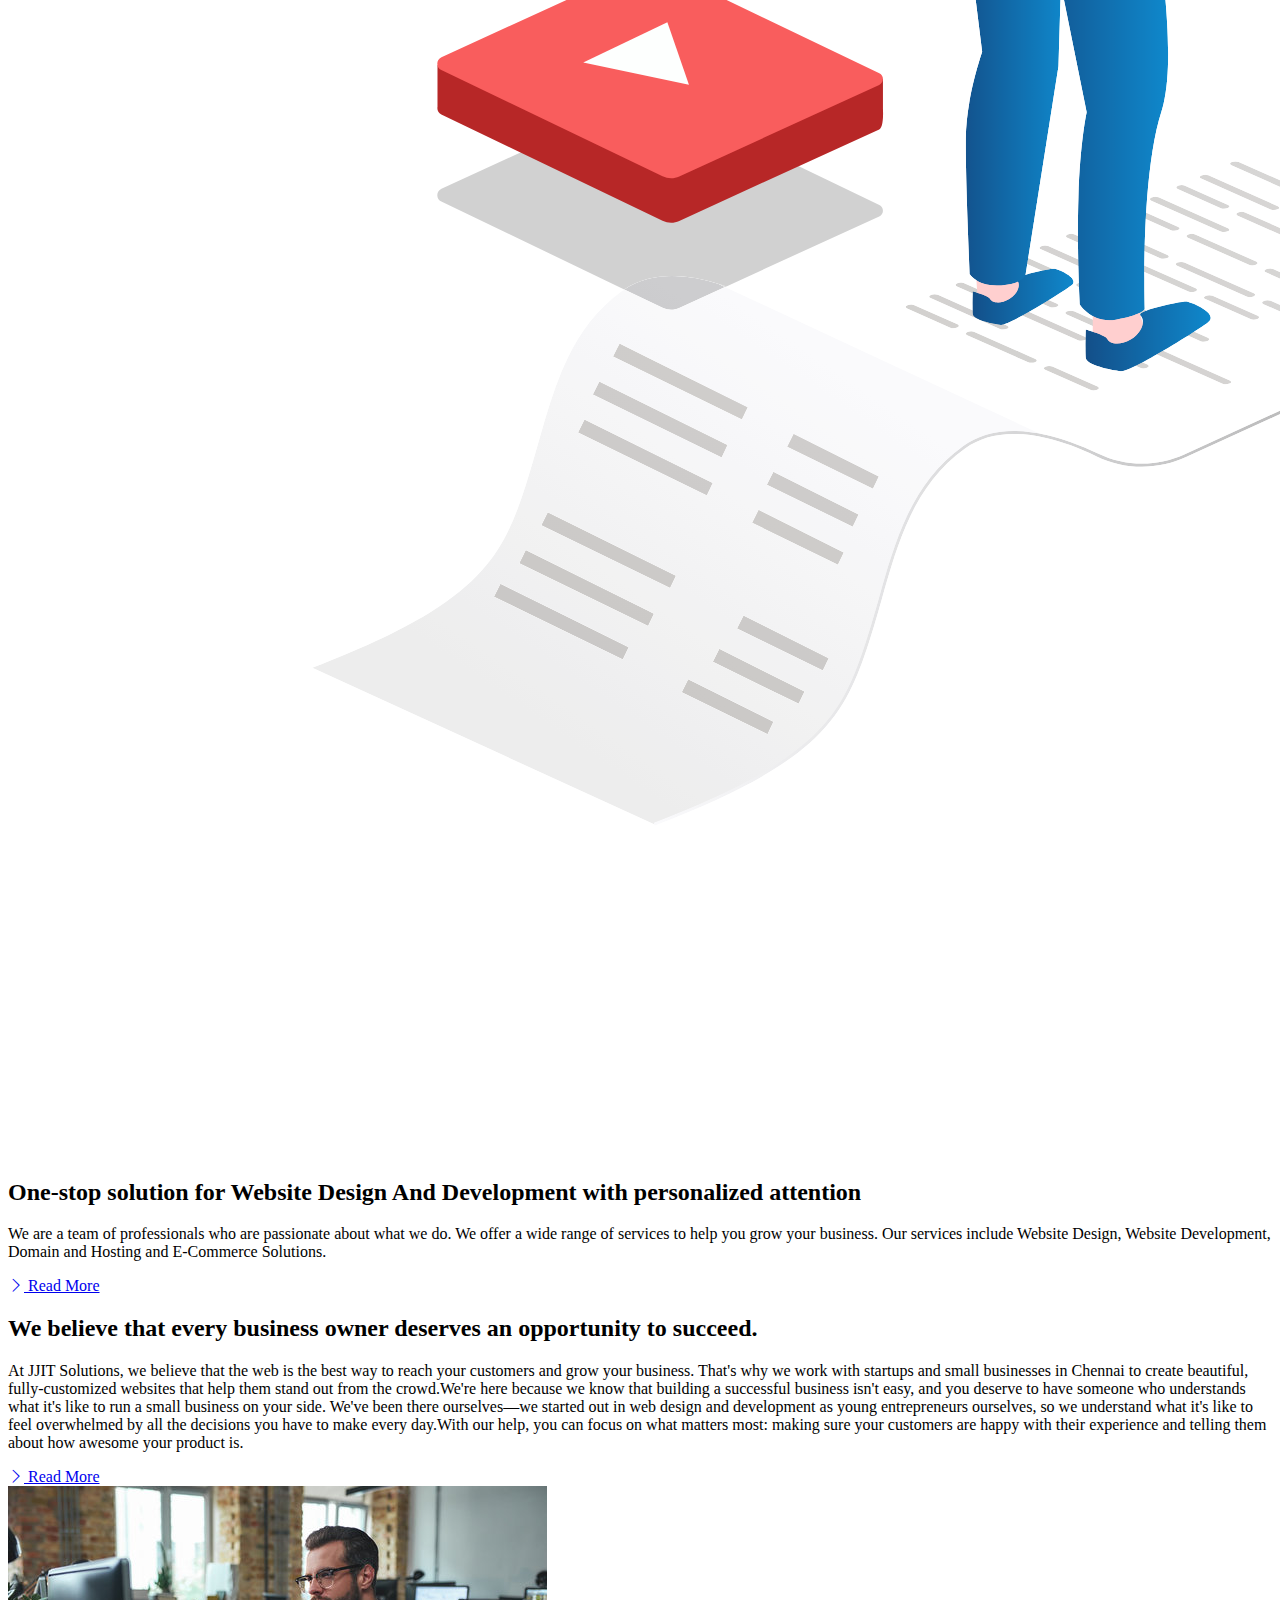
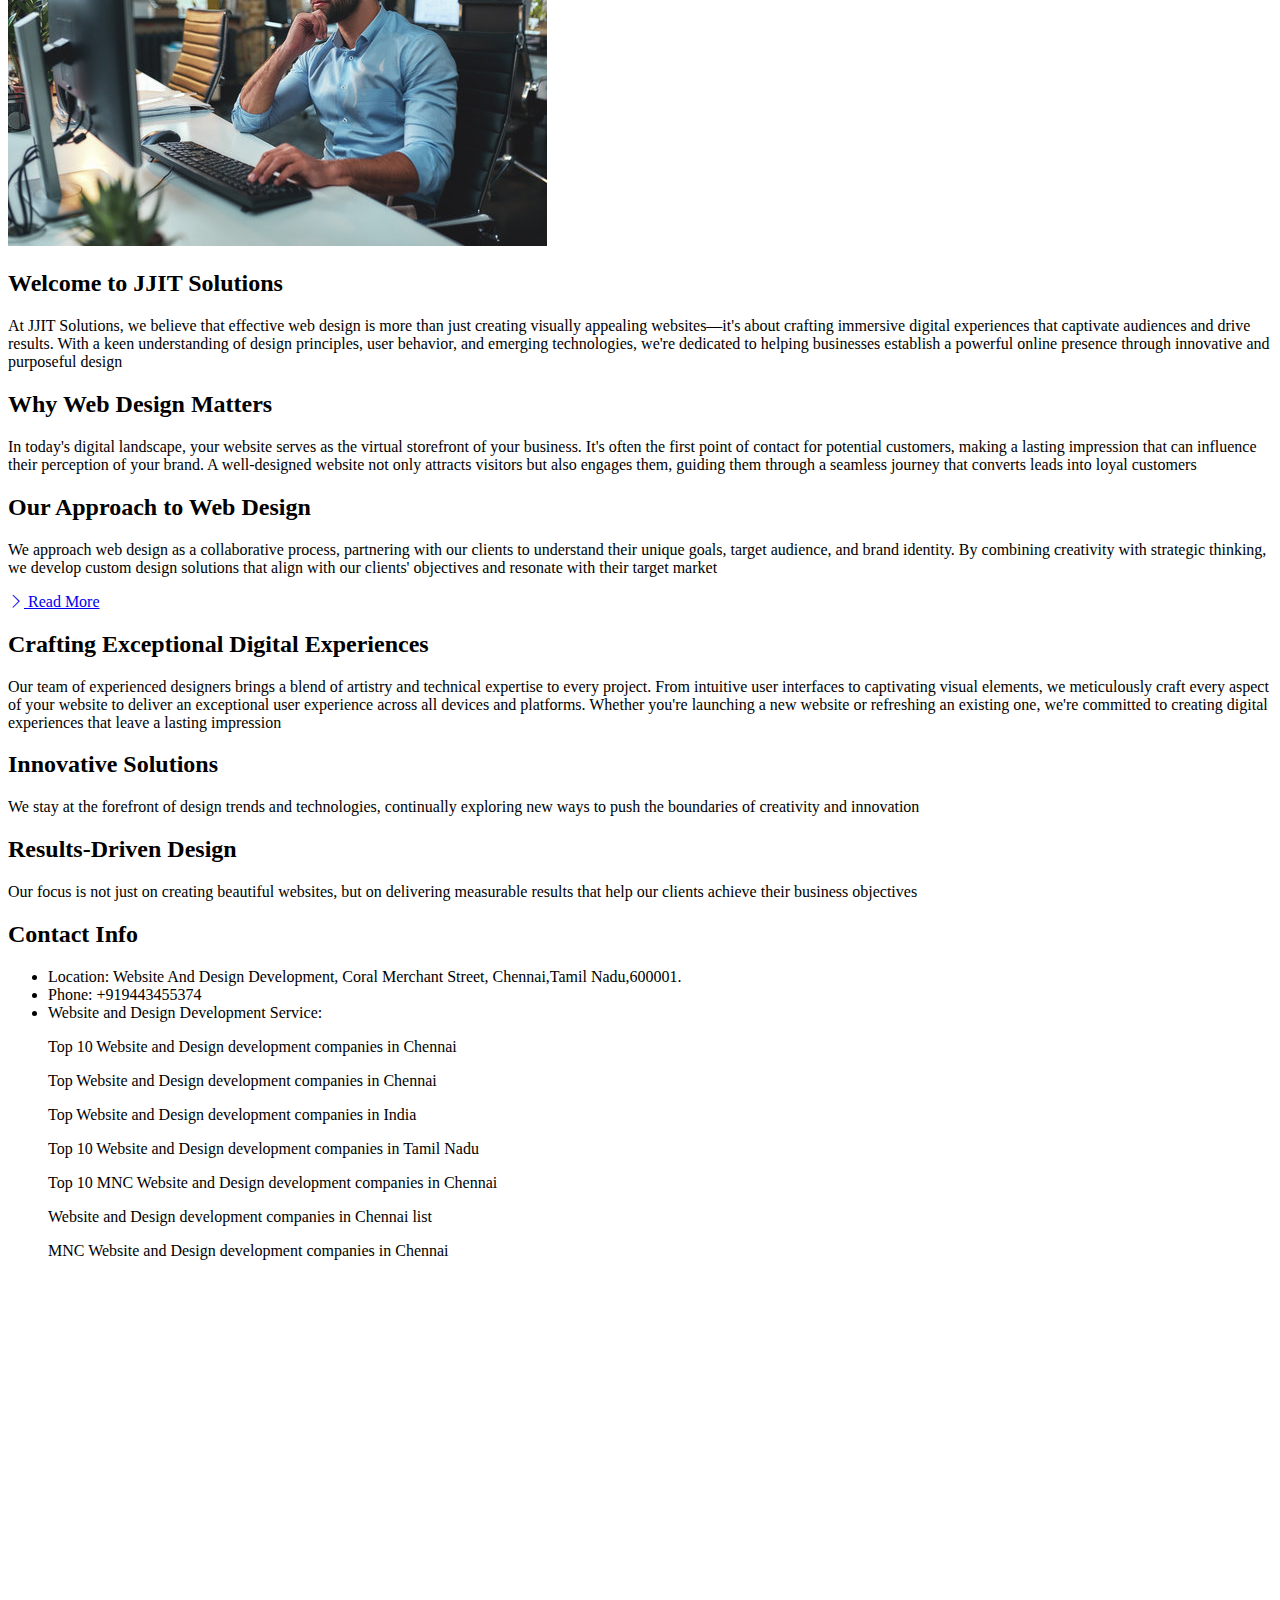
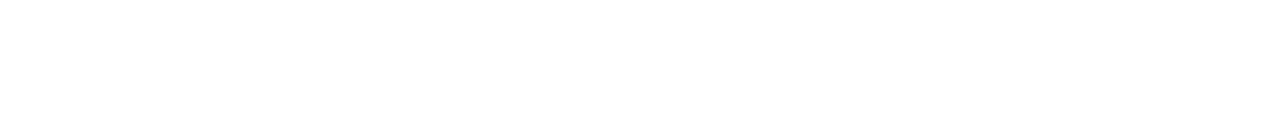
<file: main.html>
<!DOCTYPE html>
<html lang="en">
<head>
    <meta charset="UTF-8">
    <meta name="viewport" content="width=device-width, initial-scale=1.0">
    <link href="https://cdn.jsdelivr.net/npm/bootstrap@5.0.2/dist/css/bootstrap.min.css" rel="stylesheet" integrity="sha384-EVSTQN3/azprG1Anm3QDgpJLIm9Nao0Yz1ztcQTwFspd3yD65VohhpuuCOmLASjC" crossorigin="anonymous">
    <link rel="stylesheet" href="https://cdn.jsdelivr.net/npm/bootstrap-icons@1.11.3/font/bootstrap-icons.min.css">
    <link rel="stylesheet" href="style.css" />
    <link href='https://api.mapbox.com/mapbox-gl-js/v2.9.1/mapbox-gl.css' rel='stylesheet' />
    <title>JJIT Solutions</title>
</head>
<body>
    <!--Navbar-->
    <nav class="navbar navbar-expand-lg bg-dark navbar-dark py-3 fixed-top">
        <div class="container">
            <a href="#" class="navbar-brand">JJIT Solutions</a>
            <button 
            class="navbar-toggler" 
            type="button" 
            data-bs-toggle="collapse" 
            data-bs-target="#navmenu"
            >
             <span class="navbar-toggler-icon"></span>
            </button>
            <div class="collapse navbar-collapse" id="navmenu">
              <ul class="navbar-nav ms-auto">
                <li class="nav-item">
                    <a href="#home" class="nav-link">Home</a>
                </li>
                <li class="nav-item">
                    <a href="#about" class="nav-link">About Us</a>
                </li>
                <li class="nav-item">
                    <a href="#services" class="nav-link">Services</a>
                </li>
                <li class="nav-item">
                    <a href="#contact" class="nav-link">Contact Us</a>
                </li>
              </ul>
            </div>
        </div>
    </nav>
    <!--Showcase-->
    <section class="bg-dark text-light p-5 p-lg-0 pt-lg-5 text-center text-sm-start">
       <div class="container">
          <div class="d-sm-flex align-items-center justify-content-between">
              <div>
                <h1 class="display-1">Welcome To JJIT Solutions</h1>
                <p class="lead">We are a team of professionals who are passionate about what we do. We offer a wide range of services to help you grow your business.</p>              </div>
              <img class="img-fluid w-100 d-none d-sm-block" src="img/webdev1.svg" alt="">
          </div>
       </div>
    </section>

    <!--Enquiry-->
    <section class="bg-primary text-light p-5">
        <div class="container">
            <div class="d-md-flex justify-content-between align-items-center">
                <h3 class="mb-3 mb-md"> Enquire us now to know more </h3>
                 <div class="input-group num-input">
                    <input type="text" 
                    class="form-control" 
                    placeholder="Enter your phone number">
                    <button 
                    class="btn btn-dark btn-lg" 
                    type="button" 
                    id="button-addon2">Enquire Now</button>
                </div>
            </div>
        </div>
    </section>
    <!--Boxes-->
    <section class="p-5">
        <div class="container">
            <div class="row text-center g-4">
                
                <div class="col-md">
                    <div class="card bg-light text-dark">
                        <div class="card-body text-center">
                            <div class="h1">
                                <i class="bi bi-people-fill"></i>
                            </div>
                            <h3 class="card-title mb-3">
                                Experience Professionalism
                            </h3>
                            <p class="card-text">
                                Experience Professional provide you with the best options
                            </p>
                        </div>
                    </div>
                </div>
               
                <div class="col-md">
                    <div class="card bg-light text-dark">
                        <div class="card-body text-center">
                            <div class="h1">
                                <i class="bi bi-clock-fill"></i>
                            </div>
                            <h3 class="card-title mb-3">
                                24/7 Service
                            </h3>
                            <p class="card-text">
                                Our customer services helps to get help and find answers 24/7
                            </p>
                        </div>
                    </div>
                </div>
                    
                <div class="col-md">
                    <div class="card bg-light text-dark">
                        <div class="card-body text-center">
                            <div class="h1">
                                <i class="bi bi-award-fill"></i>
                            </div>
                            <h3 class="card-title mb-3">
                                Transparent and Quality work
                            </h3>
                            <p class="card-text">
                                We give clear transparency, budget and timeline based on your requriements
                            </p>
                        </div>
                    </div>
                </div>
            </div>
        </div>
    </section>
    <!--Desc-->
    <section id="home" class="p-5">
        <div class="container">
            <div class="row align-items-center justify-content-between">
                <div class="col-md">
                    <img src="img/webdev2.svg" class="img-fluid" alt="">
                </div>
                <div class="col-md p-5">
                    <h2>One-stop solution for Website Design And Development with personalized attention</h2>
                    <p class="lead">
                        We are a team of professionals who are passionate about what we do. We offer a wide range of services to help you grow your business. Our services include Website Design, Website Development, Domain and Hosting and E-Commerce Solutions.
                    </p>
                    <a href="#" class="btn btn-dark">
                        <i class="bi bi-chevron-right"></i> Read More
                    </a>
                </div>
            </div>
        </div>
    </section>

    <!--About-->
    <section id="about" class="p-5 bg-light">
        <div class="container">
            <div class="row align-items-center justify-content-between">
                <div class="col-md p-5">
                    <h2>We believe that every business owner deserves an opportunity to succeed.</h2>
                    <p class="lead">
                        At JJIT Solutions, we believe that the web is the best way to reach your customers and grow your business. That's why we work with startups and small businesses in Chennai to create beautiful, fully-customized websites that help them stand out from the crowd.We're here because we know that building a successful business isn't easy, and you deserve to have someone who understands what it's like to run a small business on your side. We've been there ourselves—we started out in web design and development as young entrepreneurs ourselves, so we understand what it's like to feel overwhelmed by all the decisions you have to make every day.With our help, you can focus on what matters most: making sure your customers are happy with their experience and telling them about how awesome your product is.
                    </p>
                    <a href="#" class="btn btn-dark">
                        <i class="bi bi-chevron-right"></i> Read More
                    </a>
                </div>
                <div class="col-md">
                    <img src="img/working.jpg" class="img-fluid" alt="">
                </div>
            </div>
        </div>
    </section>

    <!--Services-->
    <section id="services" class="p-5 bg-light">
        <div class="container">
            <div class="row align-items-center justify-content-between">
                <div class="col-md p-5">
                    <h2>Welcome to JJIT Solutions</h2>
                    <p>
                        At JJIT Solutions, we believe that effective web design is more than just creating visually appealing websites—it's about crafting immersive digital experiences that captivate audiences and drive results. With a keen understanding of design principles, user behavior, and emerging technologies, we're dedicated to helping businesses establish a powerful online presence through innovative and purposeful design
                    </p>
                    <h2>Why Web Design Matters</h2>
                    <p>
                        In today's digital landscape, your website serves as the virtual storefront of your business. It's often the first point of contact for potential customers, making a lasting impression that can influence their perception of your brand. A well-designed website not only attracts visitors but also engages them, guiding them through a seamless journey that converts leads into loyal customers
                    </p>
                    <h2>Our Approach to Web Design</h2>
                    <p>
                        We approach web design as a collaborative process, partnering with our clients to understand their unique goals, target audience, and brand identity. By combining creativity with strategic thinking, we develop custom design solutions that align with our clients' objectives and resonate with their target market
                    </p>
                    
                    <a href="#" class="btn btn-dark">
                        <i class="bi bi-chevron-right"></i> Read More
                    </a>
                </div>
                <div class="col-md">
                    <h2>Crafting Exceptional Digital Experiences</h2>
                    <p>
                        Our team of experienced designers brings a blend of artistry and technical expertise to every project. From intuitive user interfaces to captivating visual elements, we meticulously craft every aspect of your website to deliver an exceptional user experience across all devices and platforms. Whether you're launching a new website or refreshing an existing one, we're committed to creating digital experiences that leave a lasting impression
                    </p>
                    <h2>Innovative Solutions</h2>
                    <p>
                        We stay at the forefront of design trends and technologies, continually exploring new ways to push the boundaries of creativity and innovation
                    </p>
                    <h2>Results-Driven Design</h2>
                    <p>
                        Our focus is not just on creating beautiful websites, but on delivering measurable results that help our clients achieve their business objectives
                    </p>
                    
                </div>
            </div>
        </div>
    </section>

    <!--Footer-->
    <footer id="contact" class="p-5 bg-dark text-white text center">
        <div class="container">
            <div class="row gutter-4">
                <div class="col-md">
                    <h2 class="text-center mb-4">Contact Info</h2>
                    <ul class="list-group list-group-flush lead">
                        <li class="list-group-item bg-dark text-white">
                            <span class="fw-bold">Location: </span> 
                            Website And Design Development,                
                            Coral Merchant Street,
                            Chennai,Tamil Nadu,600001.
                        </li>
                        <li class="list-group-item bg-dark text-white">
                            <span class="fw-bold">Phone: </span> +919443455374
                        </li>
                        <li class="list-group-item bg-dark text-white">
                            <span class="fw-bold">Website and Design Development Service:</span>

                            <p>Top 10 Website and Design development companies in Chennai</p>
                            <p>Top Website and Design development companies in Chennai<p>
                            <p>Top Website and Design development companies in India<p>
                            <p>Top 10 Website and Design development companies in Tamil Nadu<p>
                            <p>Top 10 MNC Website and Design development companies in Chennai<p>
                            <p>Website and Design development companies in Chennai list<p>
                            <p>MNC Website and Design development companies in Chennai<p>
                        </li>
                    </ul>
                </div>
                    <div class="col-lg-auto">
                      <iframe
                      src="https://www.google.com/maps/embed?pb=!1m18!1m12!1m3!1d15545.027924782156!2d80.17832514582739!3d13.082893169559114!2m3!1f0!2f0!3f0!3m2!1i1024!2i768!4f13.1!3m3!1m2!1s0x3a52641baaf317ef%3A0x75edeeffa1296b93!2sAnna%20Nagar%20West%2C%20Chennai%2C%20Tamil%20Nadu!5e0!3m2!1sen!2sin!4v1719314386708!5m2!1sen!2sin" width="600" height="450" style="border:0;" allowfullscreen="" loading="lazy" referrerpolicy="no-referrer-when-downgrade"></iframe>
                    </div>
            </div>
        </div>
    </footer>
    
    <script src="https://cdn.jsdelivr.net/npm/bootstrap@5.0.2/dist/js/bootstrap.bundle.min.js" integrity="sha384-MrcW6ZMFYlzcLA8Nl+NtUVF0sA7MsXsP1UyJoMp4YLEuNSfAP+JcXn/tWtIaxVXM" crossorigin="anonymous"></script>
    <script src='https://api.mapbox.com/mapbox-gl-js/v2.9.1/mapbox-gl.js'></script>

    <script>
        mapboxgl.accessToken = 'pk.eyJ1IjoidmVua2F0MTI5NCIsImEiOiJjbHh1OW5vMmkxd3BuMmtzZWJicGd4YTNlIn0.nSJ3YDg7QcavLcLXZzv5qA';
        var map = new mapboxgl.Map({
           container: 'map',
           style: 'mapbox://styles/mapbox/streets-v11',
           center: [13.085476244878079, 80.2105435251285],
           zoom: 12,
        });
    </script>
</body>
</html>
</file>
<file: style.css>
#map {
    width:100%;
    height:100%;
    border-radius:10px;
}

@media (min-width: 768px) {
    .num-input{
        width:50%;
    }
}
</file>
